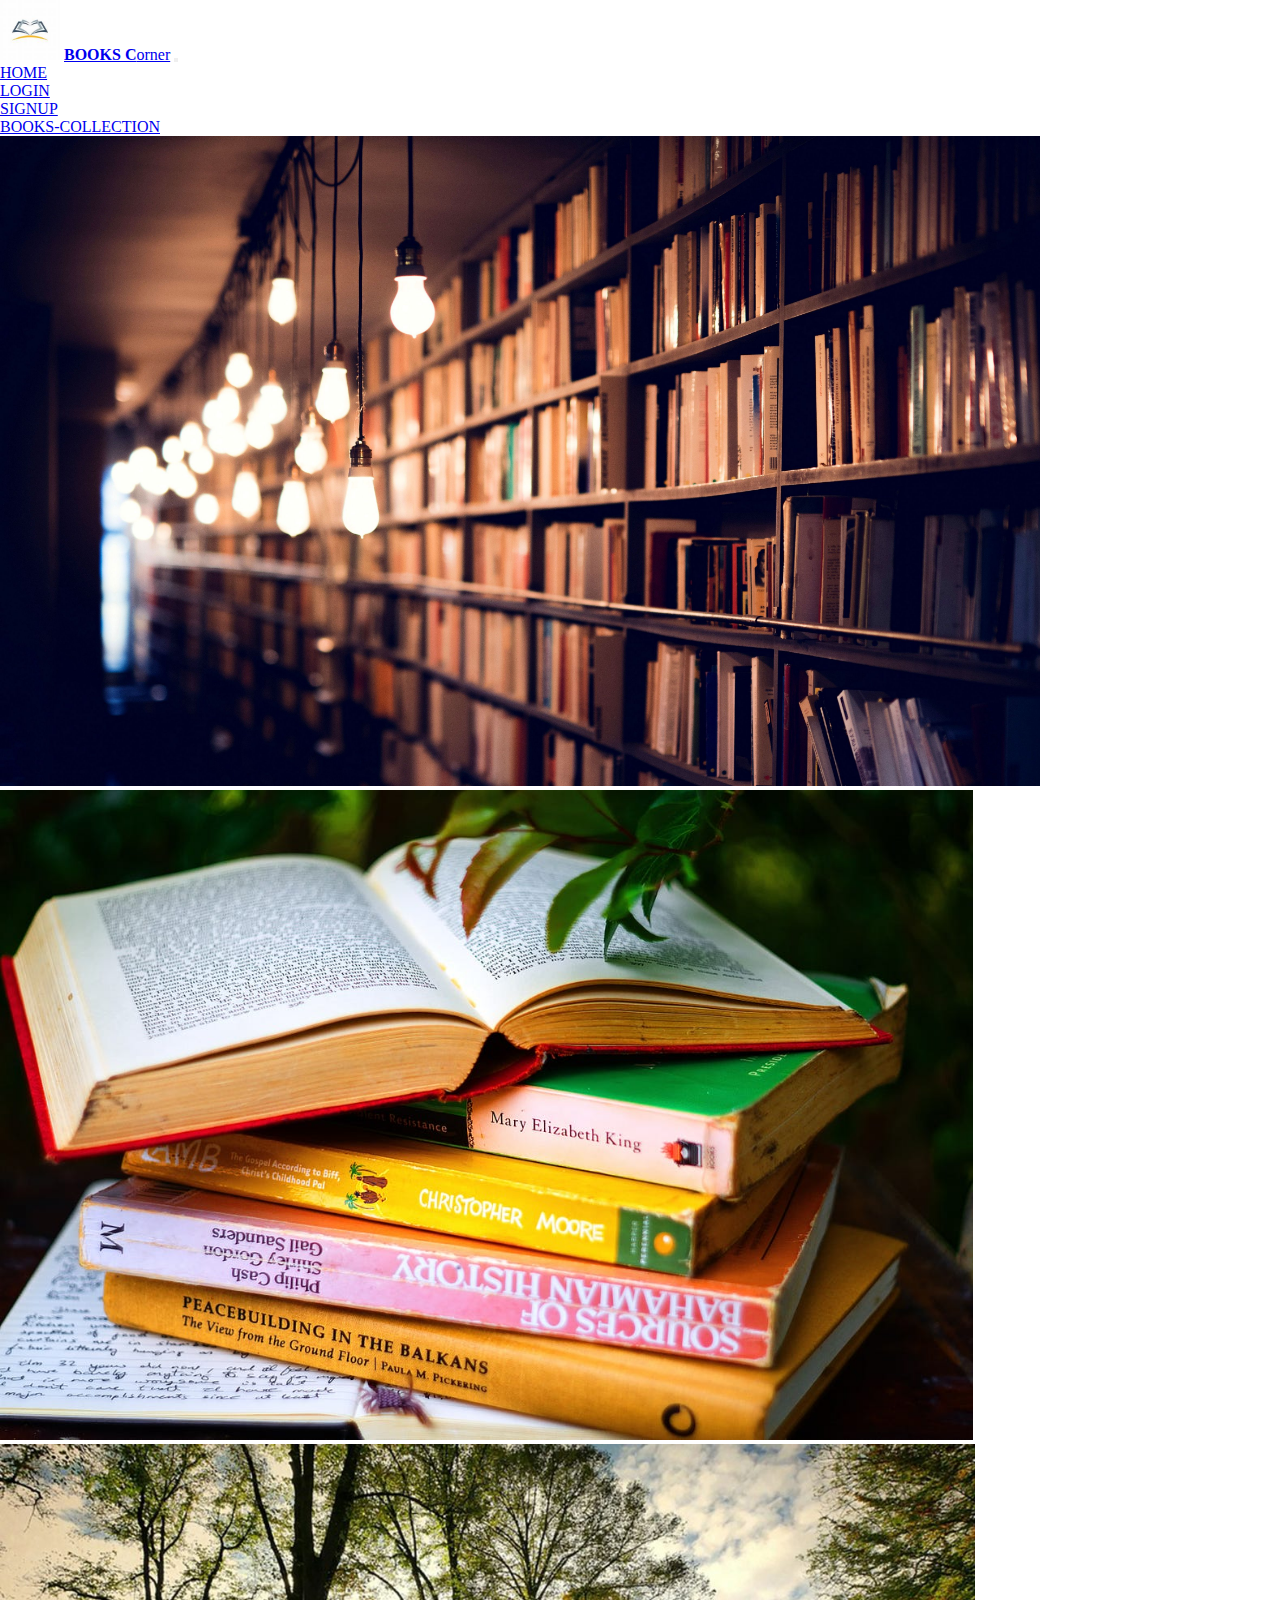
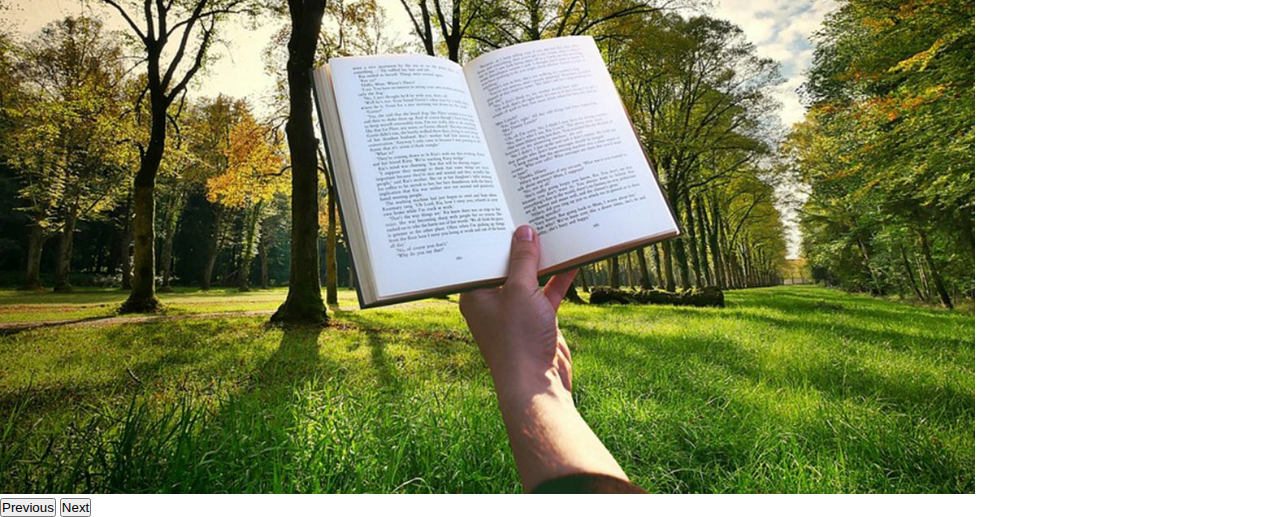
<file: index.html>
<!DOCTYPE html>
<html lang="en">
<head>
  <meta charset="UTF-8">
  <meta name="viewport" content="width=, initial-scale=1.0">
  <title>Library web</title>
  <link href="https://cdn.jsdelivr.net/npm/bootstrap@5.3.2/dist/css/bootstrap.min.css" rel="stylesheet" integrity="sha384-T3c6CoIi6uLrA9TneNEoa7RxnatzjcDSCmG1MXxSR1GAsXEV/Dwwykc2MPK8M2HN" crossorigin="anonymous">
  <link rel="stylesheet" href="CSS/home.css">
</head>
<body>
  <!-- Navbar starts here -->
  <nav class="navbar navbar-expand-lg bg-body-tertiary">
    <div class="container-fluid">
      <img src="IMAGES/logo.jpg" alt="" id="logo">
      <a class="navbar-brand" href="#"><b>BOOKS C</b>orner</a>
      <button class="navbar-toggler" type="button" data-bs-toggle="collapse" data-bs-target="#navbarSupportedContent" aria-controls="navbarSupportedContent" aria-expanded="false" aria-label="Toggle navigation">
        <span class="navbar-toggler-icon"></span>
      </button>
      <div class="collapse navbar-collapse" id="navbarSupportedContent">
        <ul class="navbar-nav ms-auto mb-2 mb-lg-0">
          <li class="nav-item">
            <a class="nav-link active" aria-current="page" href="index.html">HOME</a>
          </li>
          <li class="nav-item">
            <a class="nav-link" href="login.html">LOGIN</a>
          </li>
          <li class="nav-item">
            <a class="nav-link" href="signup.html">SIGNUP</a>
          </li>  
          <li class="nav-item">
            <a class="nav-link" href="books.html">BOOKS-COLLECTION</a>
          </li>  
        </ul>
        
      </div>
    </div>
  </nav>
  <!-- Navbar ends here -->

  <!-- carousel starts here -->
  <div id="carouselExample" class="carousel slide">
    <div class="carousel-inner">
      <div class="carousel-item active">
        <img src="IMAGES/home/home3.jpg" class="d-block w-100" alt="...">
      </div>
      <div class="carousel-item">
        <img src="IMAGES/home/home2.jpg" class="d-block w-100" alt="...">
      </div>
      <div class="carousel-item">
        <img src="IMAGES/home/home1.jpg" class="d-block w-100" alt="...">
      </div>
    </div>
    <button class="carousel-control-prev" type="button" data-bs-target="#carouselExample" data-bs-slide="prev">
      <span class="carousel-control-prev-icon" aria-hidden="true"></span>
      <span class="visually-hidden">Previous</span>
    </button>
    <button class="carousel-control-next" type="button" data-bs-target="#carouselExample" data-bs-slide="next">
      <span class="carousel-control-next-icon" aria-hidden="true"></span>
      <span class="visually-hidden">Next</span>
    </button>
  </div>
  <!-- carousel ends here -->

 
  <script src="https://cdn.jsdelivr.net/npm/bootstrap@5.3.2/dist/js/bootstrap.bundle.min.js" integrity="sha384-C6RzsynM9kWDrMNeT87bh95OGNyZPhcTNXj1NW7RuBCsyN/o0jlpcV8Qyq46cDfL" crossorigin="anonymous"></script>
</body>
</html>
</file>
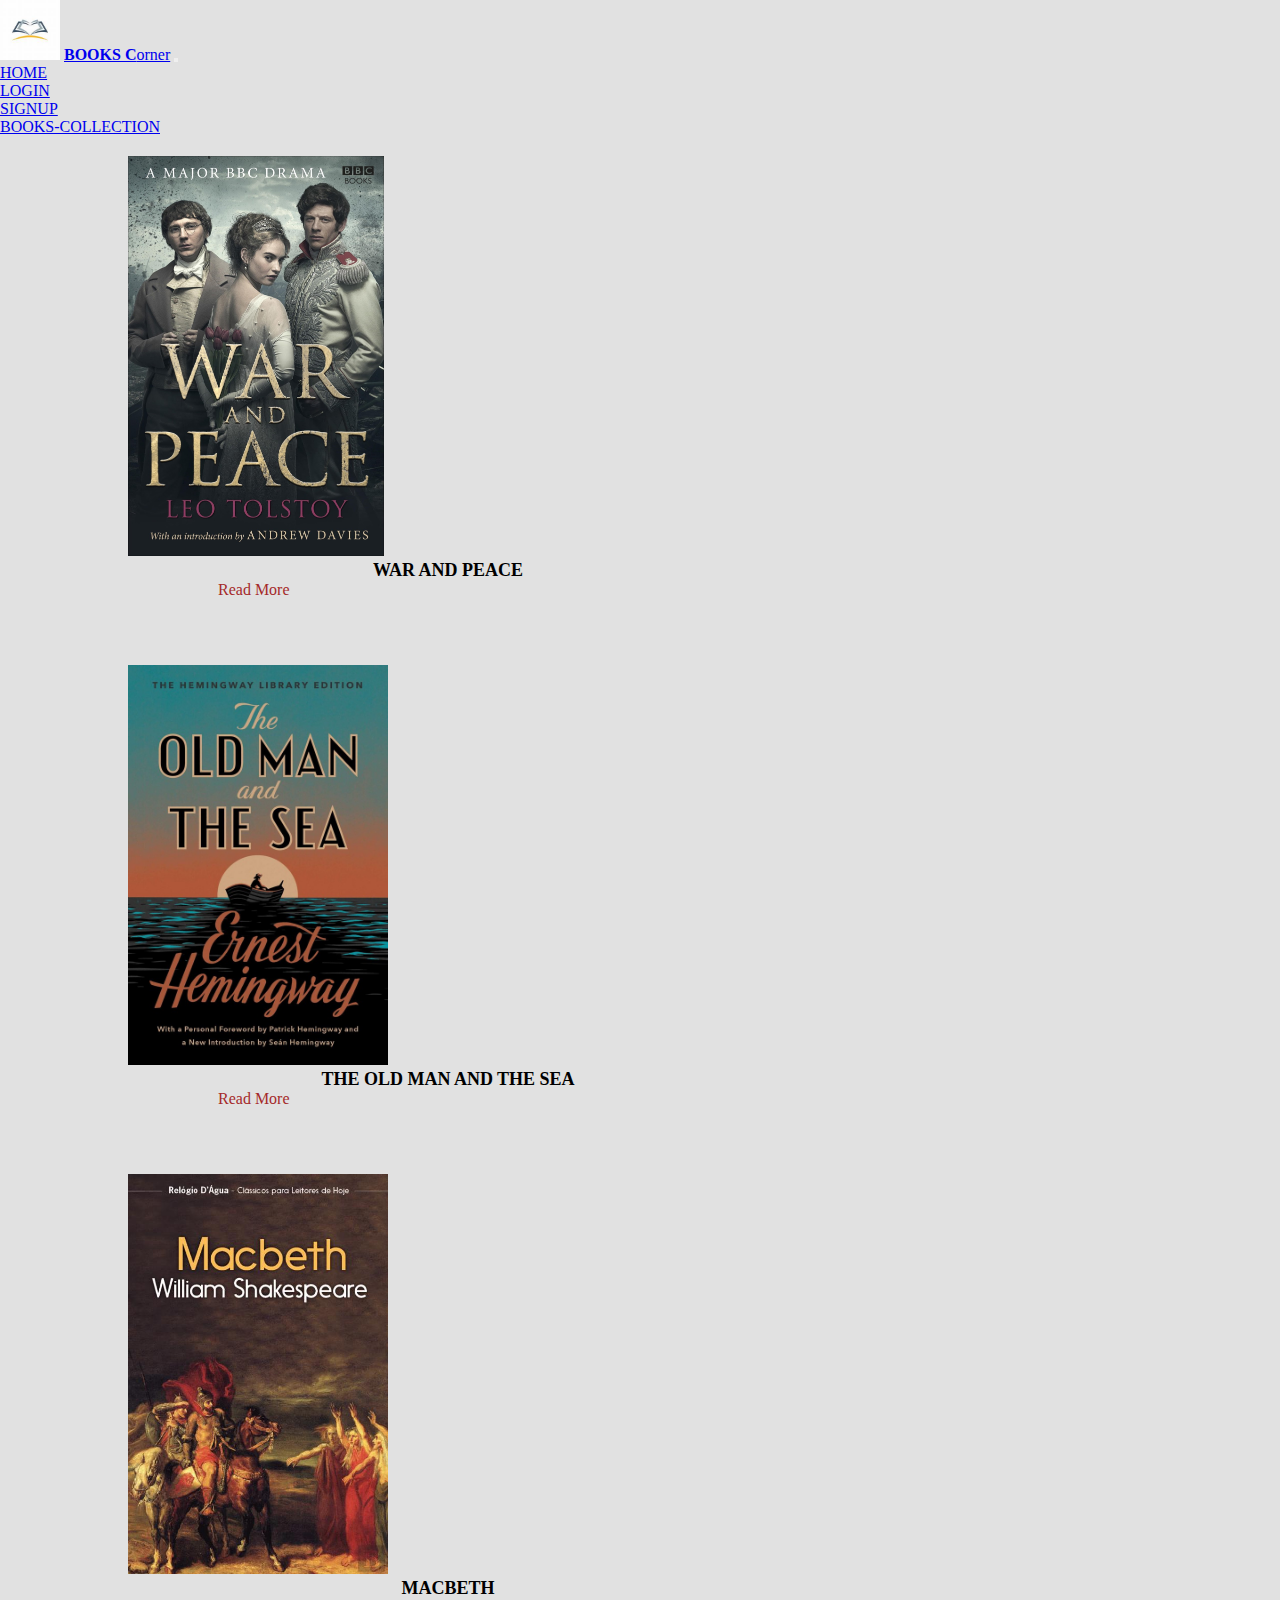
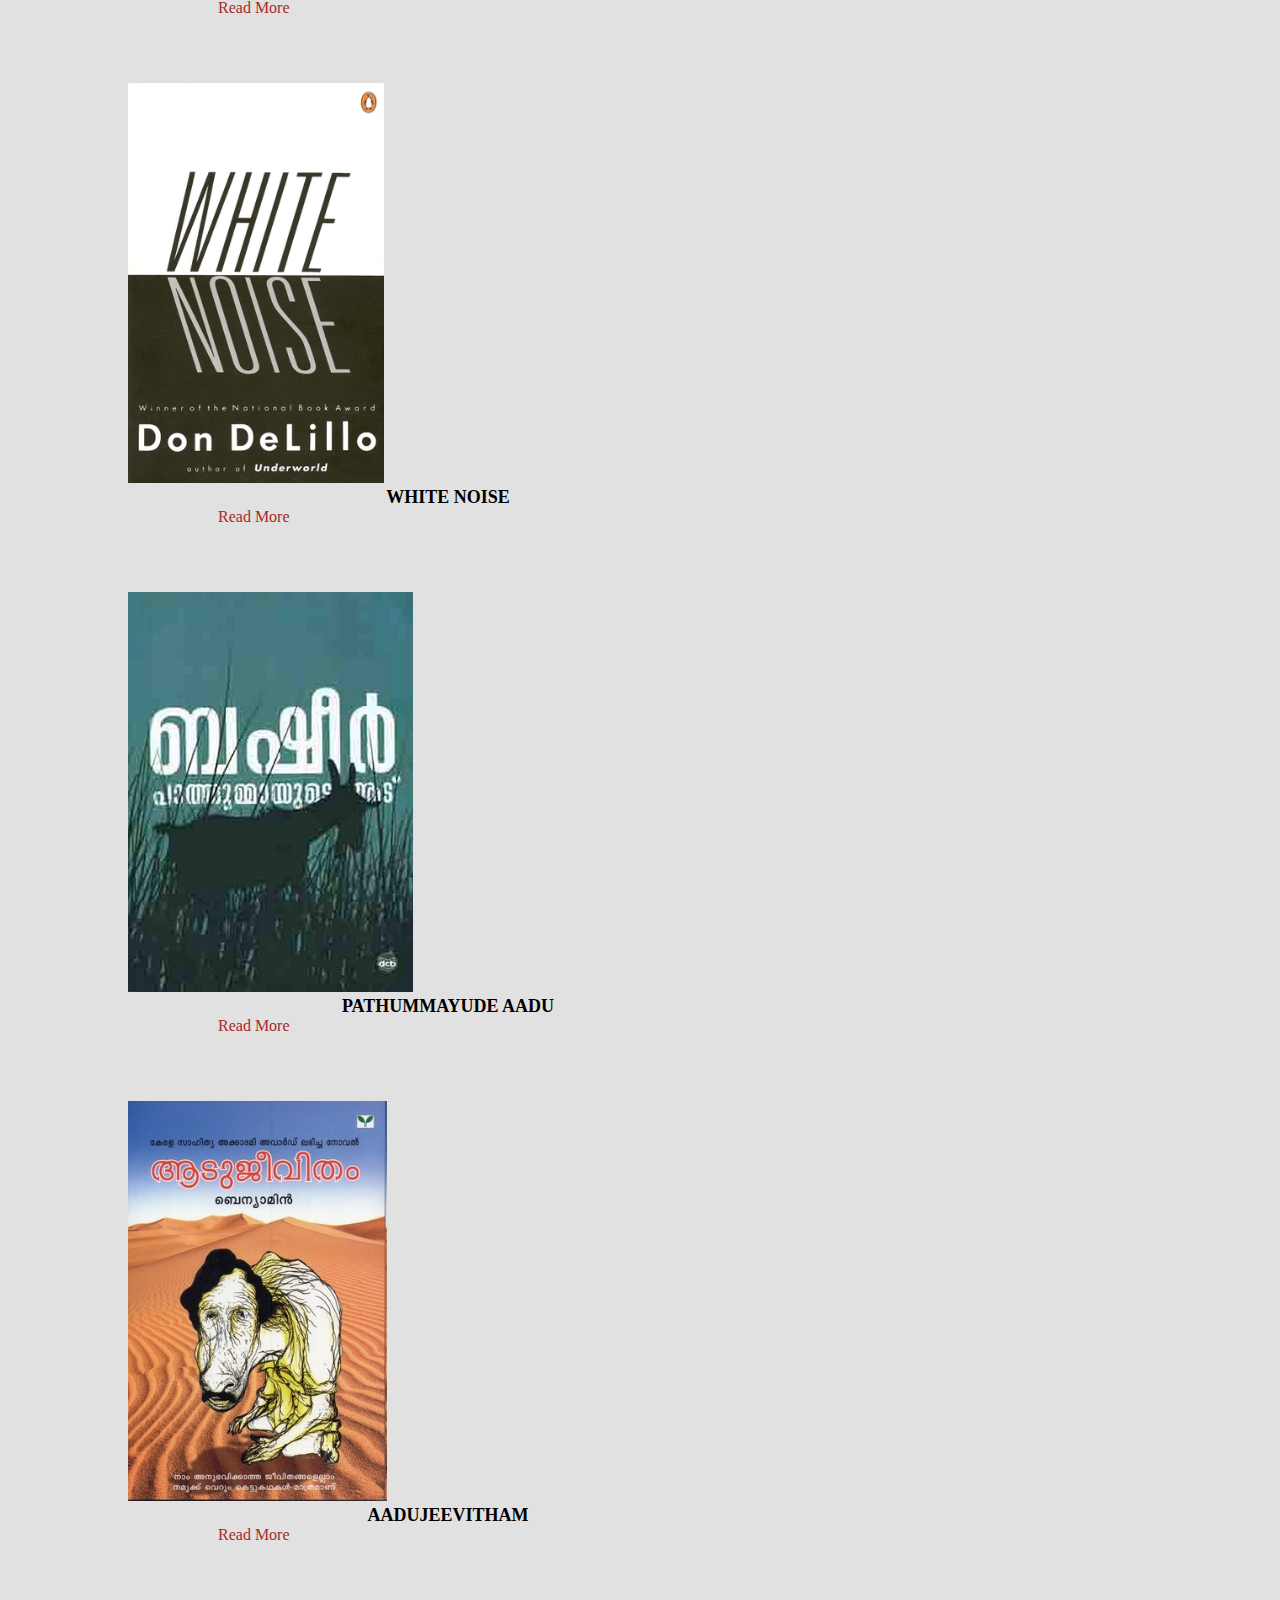
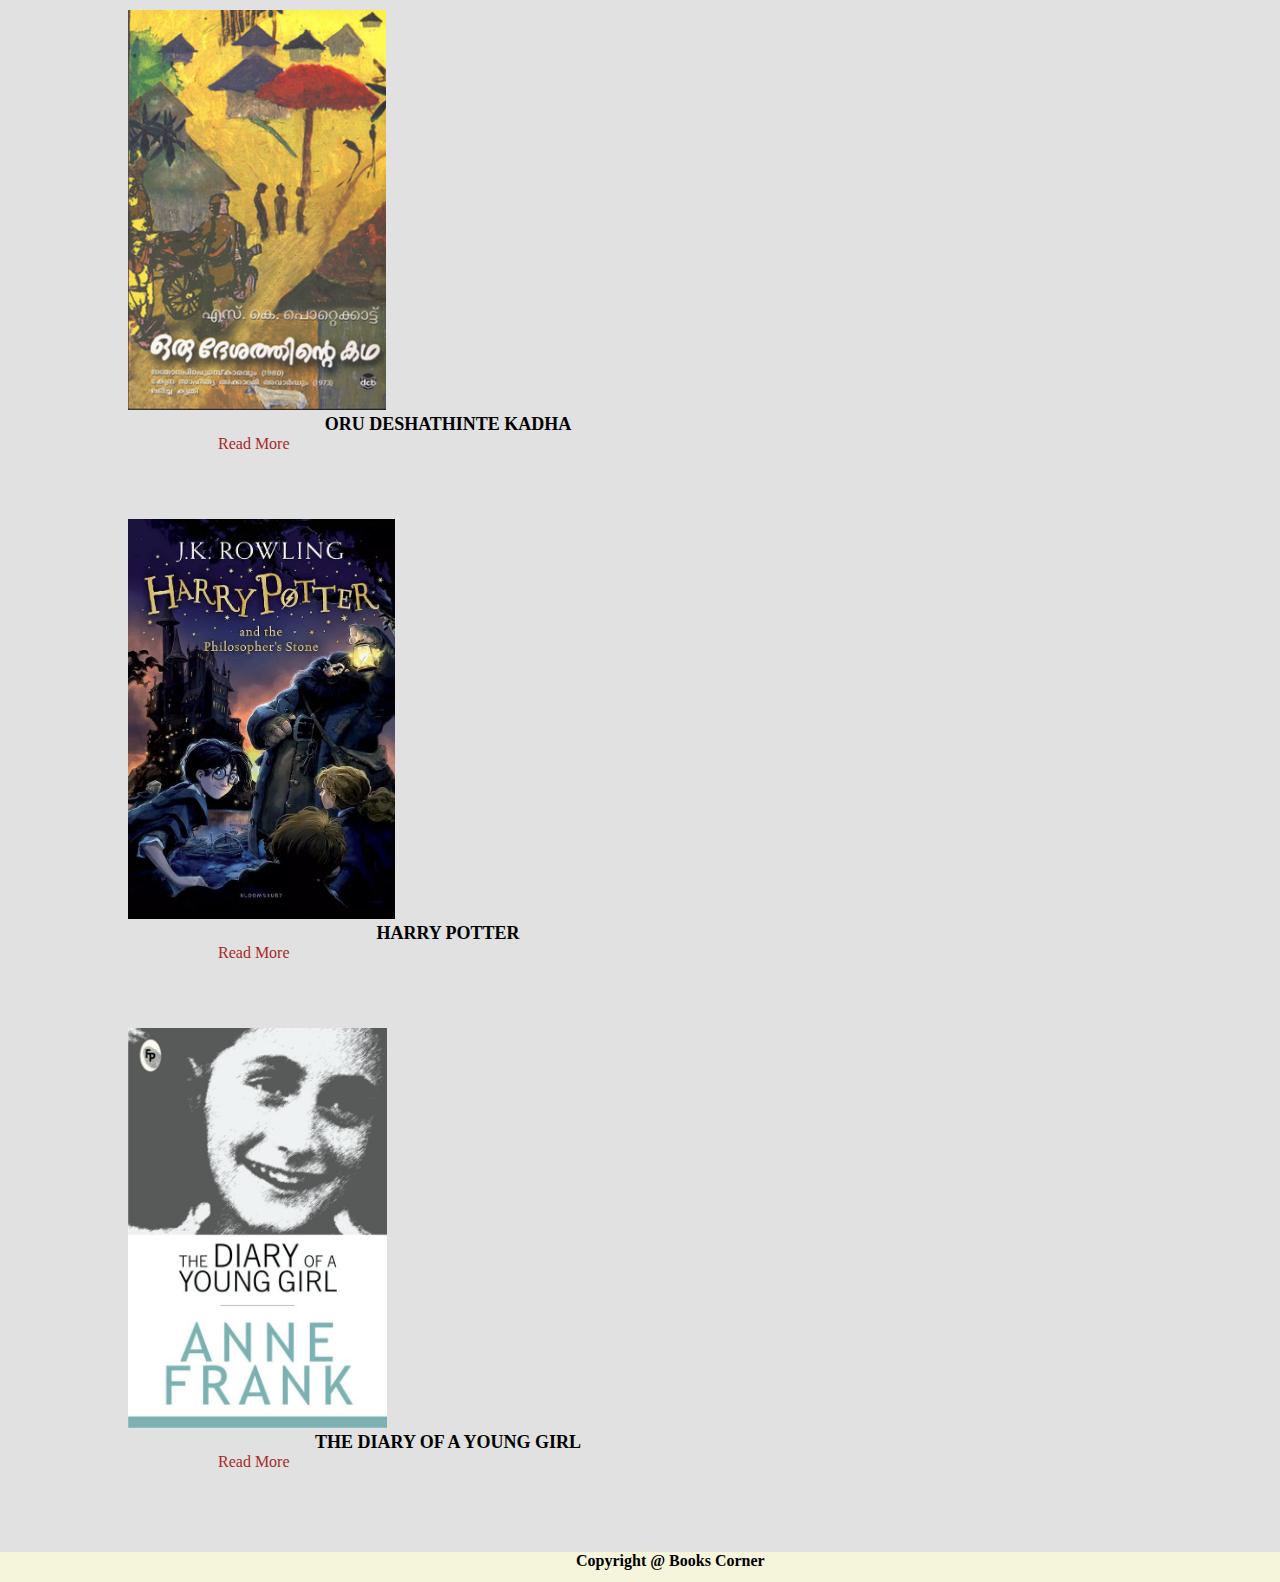
<file: books.html>
<!DOCTYPE html>
<html lang="en">
<head>
  <meta charset="UTF-8">
  <meta name="viewport" content="width=, initial-scale=1.0">
  <title>Library web</title>
  <link href="https://cdn.jsdelivr.net/npm/bootstrap@5.3.2/dist/css/bootstrap.min.css" rel="stylesheet" integrity="sha384-T3c6CoIi6uLrA9TneNEoa7RxnatzjcDSCmG1MXxSR1GAsXEV/Dwwykc2MPK8M2HN" crossorigin="anonymous">
  <link rel="stylesheet" href="CSS/books.css">
</head>
<body>
  <!-- Navbar starts here -->
  <nav class="navbar navbar-expand-lg bg-body-tertiary">
    <div class="container-fluid">
      <img src="IMAGES/logo.jpg" alt="" id="logo">
      <a class="navbar-brand" href="#"><b>BOOKS C</b>orner</a>
      <button class="navbar-toggler" type="button" data-bs-toggle="collapse" data-bs-target="#navbarSupportedContent" aria-controls="navbarSupportedContent" aria-expanded="false" aria-label="Toggle navigation">
        <span class="navbar-toggler-icon"></span>
      </button>
      <div class="collapse navbar-collapse" id="navbarSupportedContent">
        <ul class="navbar-nav ms-auto mb-2 mb-lg-0">
          <li class="nav-item">
            <a class="nav-link " aria-current="page" href="index.html">HOME</a>
          </li>
          <li class="nav-item">
            <a class="nav-link" href="login.html">LOGIN</a>
          </li>
          <li class="nav-item">
            <a class="nav-link" href="signup.html">SIGNUP</a>
          </li>  
          <li class="nav-item">
            <a class="nav-link active" href="books.html">BOOKS-COLLECTION</a>
          </li>  
        </ul>
        
      </div>
    </div>
  </nav>
  <!-- Navbar ends here -->

 <!-- card starts here -->
 <div class="card-group">
  <div class="card">
    <img src="IMAGES/Books/book1.jpg" class="card-img-top" alt="...">
    <div class="card-body">
      <h5 class="card-title">WAR AND PEACE</h5>
      <a class="card-text" href="warandpeace.html">Read More</a>
     
    </div>
  </div>
  <div class="card">
    <img src="IMAGES/Books/book2.jpg" class="card-img-top" alt="...">
    <div class="card-body">
      <h5 class="card-title">THE OLD MAN AND THE SEA</h5>
      <a class="card-text" href="oldman.html">Read More</a>
    </div>
  </div>
  <div class="card">
    <img src="IMAGES/Books/book3.jpg" class="card-img-top" alt="...">
    <div class="card-body">
      <h5 class="card-title">MACBETH</h5>
      <a class="card-text" href="macbeth.html">Read More</a>

    </div>
  </div>
</div>
<div class="card-group">
  <div class="card">
    <img src="IMAGES/Books/book4.jpg" class="card-img-top" alt="...">
    <div class="card-body">
      <h5 class="card-title">WHITE NOISE</h5>
      <a class="card-text" href="whitenoise.html">Read More</a>

    </div>
  </div>
  <div class="card">
    <img src="IMAGES/Books/book5.jpg" class="card-img-top" alt="...">
    <div class="card-body">
      <h5 class="card-title">PATHUMMAYUDE AADU</h5>
      <a class="card-text" href="pathu.html">Read More</a>

    </div>
  </div>
  <div class="card">
    <img src="IMAGES/Books/book6.jpg" class="card-img-top" alt="...">
    <div class="card-body">
      <h5 class="card-title">AADUJEEVITHAM</h5>
      <a class="card-text" href="#">Read More</a>

    </div>
  </div>
</div>
<div class="card-group">
  <div class="card">
    <img src="IMAGES/Books/book7.jpg" class="card-img-top" alt="...">
    <div class="card-body">
      <h5 class="card-title">ORU DESHATHINTE KADHA</h5>
      <a class="card-text" href="#">Read More</a>

    </div>
  </div>
  <div class="card">
    <img src="IMAGES/Books/book11.webp" class="card-img-top" alt="...">
    <div class="card-body">
      <h5 class="card-title">HARRY POTTER</h5>
      <a class="card-text" href="#">Read More</a>

    </div>
  </div>
  <div class="card">
    <img src="IMAGES/Books/book9.jpeg" class="card-img-top" alt="...">
    <div class="card-body">
      <h5 class="card-title">THE DIARY OF A YOUNG GIRL</h5>
      <a class="card-text" href="#">Read More</a>

    </div>
  </div>
</div>
  <!-- card ends here --> 

  <!-- footer starts here -->
  <footer>
    <p><b>Copyright @ Books Corner</b></p>
  </footer>
  <!-- footer ends here -->
  <script src="https://cdn.jsdelivr.net/npm/bootstrap@5.3.2/dist/js/bootstrap.bundle.min.js" integrity="sha384-C6RzsynM9kWDrMNeT87bh95OGNyZPhcTNXj1NW7RuBCsyN/o0jlpcV8Qyq46cDfL" crossorigin="anonymous"></script>
</body>
</html>
</file>
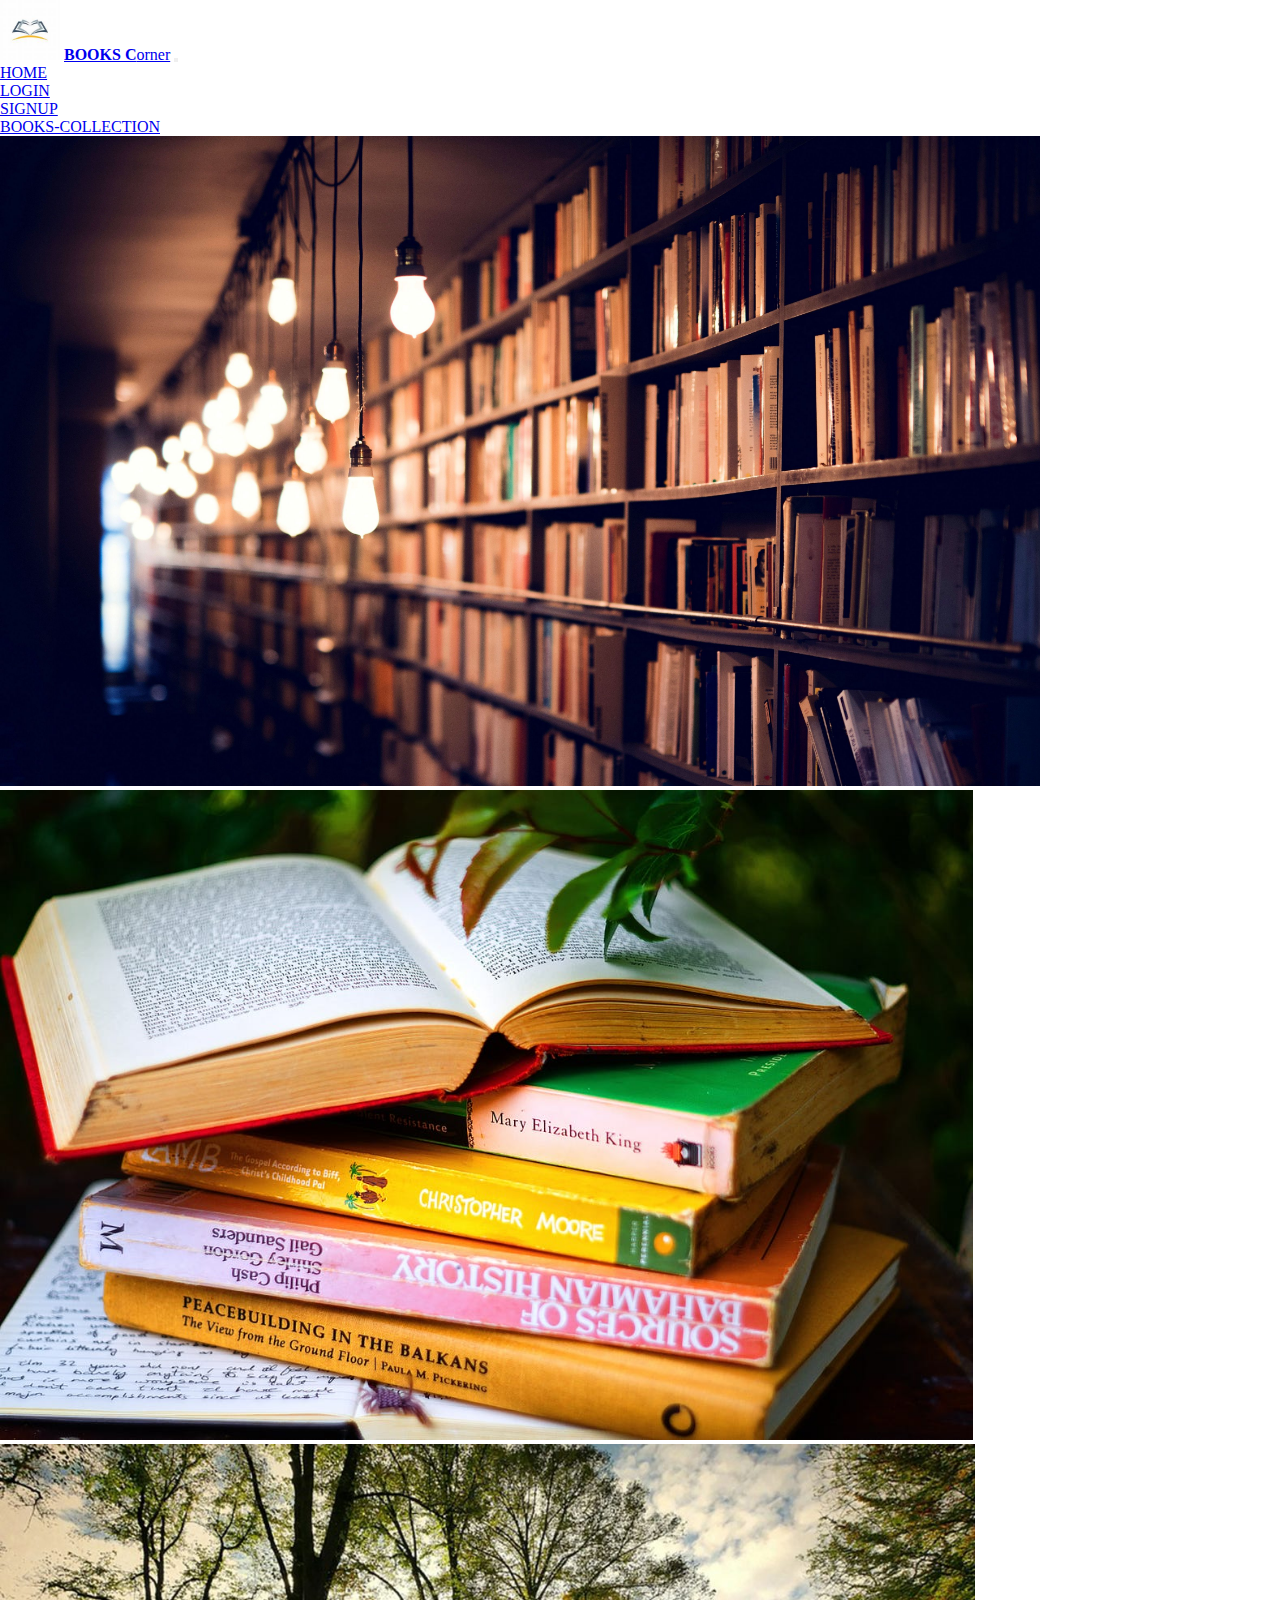
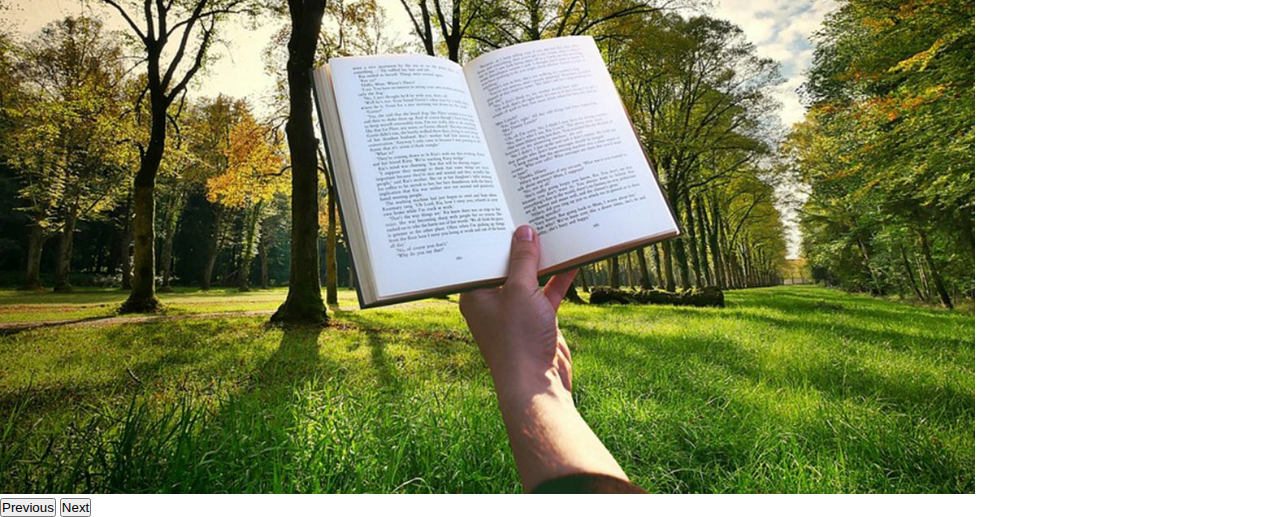
<file: home.html>
<!DOCTYPE html>
<html lang="en">
<head>
  <meta charset="UTF-8">
  <meta name="viewport" content="width=, initial-scale=1.0">
  <title>Library web</title>
  <link href="https://cdn.jsdelivr.net/npm/bootstrap@5.3.2/dist/css/bootstrap.min.css" rel="stylesheet" integrity="sha384-T3c6CoIi6uLrA9TneNEoa7RxnatzjcDSCmG1MXxSR1GAsXEV/Dwwykc2MPK8M2HN" crossorigin="anonymous">
  <link rel="stylesheet" href="CSS/home.css">
</head>
<body>
  <!-- Navbar starts here -->
  <nav class="navbar navbar-expand-lg bg-body-tertiary">
    <div class="container-fluid">
      <img src="IMAGES/logo.jpg" alt="" id="logo">
      <a class="navbar-brand" href="#"><b>BOOKS C</b>orner</a>
      <button class="navbar-toggler" type="button" data-bs-toggle="collapse" data-bs-target="#navbarSupportedContent" aria-controls="navbarSupportedContent" aria-expanded="false" aria-label="Toggle navigation">
        <span class="navbar-toggler-icon"></span>
      </button>
      <div class="collapse navbar-collapse" id="navbarSupportedContent">
        <ul class="navbar-nav ms-auto mb-2 mb-lg-0">
          <li class="nav-item">
            <a class="nav-link active" aria-current="page" href="home.html">HOME</a>
          </li>
          <li class="nav-item">
            <a class="nav-link" href="login.html">LOGIN</a>
          </li>
          <li class="nav-item">
            <a class="nav-link" href="signup.html">SIGNUP</a>
          </li>  
          <li class="nav-item">
            <a class="nav-link" href="books.html">BOOKS-COLLECTION</a>
          </li>  
        </ul>
        
      </div>
    </div>
  </nav>
  <!-- Navbar ends here -->

  <!-- carousel starts here -->
  <div id="carouselExample" class="carousel slide">
    <div class="carousel-inner">
      <div class="carousel-item active">
        <img src="IMAGES/home/home3.jpg" class="d-block w-100" alt="...">
      </div>
      <div class="carousel-item">
        <img src="IMAGES/home/home2.jpg" class="d-block w-100" alt="...">
      </div>
      <div class="carousel-item">
        <img src="IMAGES/home/home1.jpg" class="d-block w-100" alt="...">
      </div>
    </div>
    <button class="carousel-control-prev" type="button" data-bs-target="#carouselExample" data-bs-slide="prev">
      <span class="carousel-control-prev-icon" aria-hidden="true"></span>
      <span class="visually-hidden">Previous</span>
    </button>
    <button class="carousel-control-next" type="button" data-bs-target="#carouselExample" data-bs-slide="next">
      <span class="carousel-control-next-icon" aria-hidden="true"></span>
      <span class="visually-hidden">Next</span>
    </button>
  </div>
  <!-- carousel ends here -->

 
  <script src="https://cdn.jsdelivr.net/npm/bootstrap@5.3.2/dist/js/bootstrap.bundle.min.js" integrity="sha384-C6RzsynM9kWDrMNeT87bh95OGNyZPhcTNXj1NW7RuBCsyN/o0jlpcV8Qyq46cDfL" crossorigin="anonymous"></script>
</body>
</html>
</file>
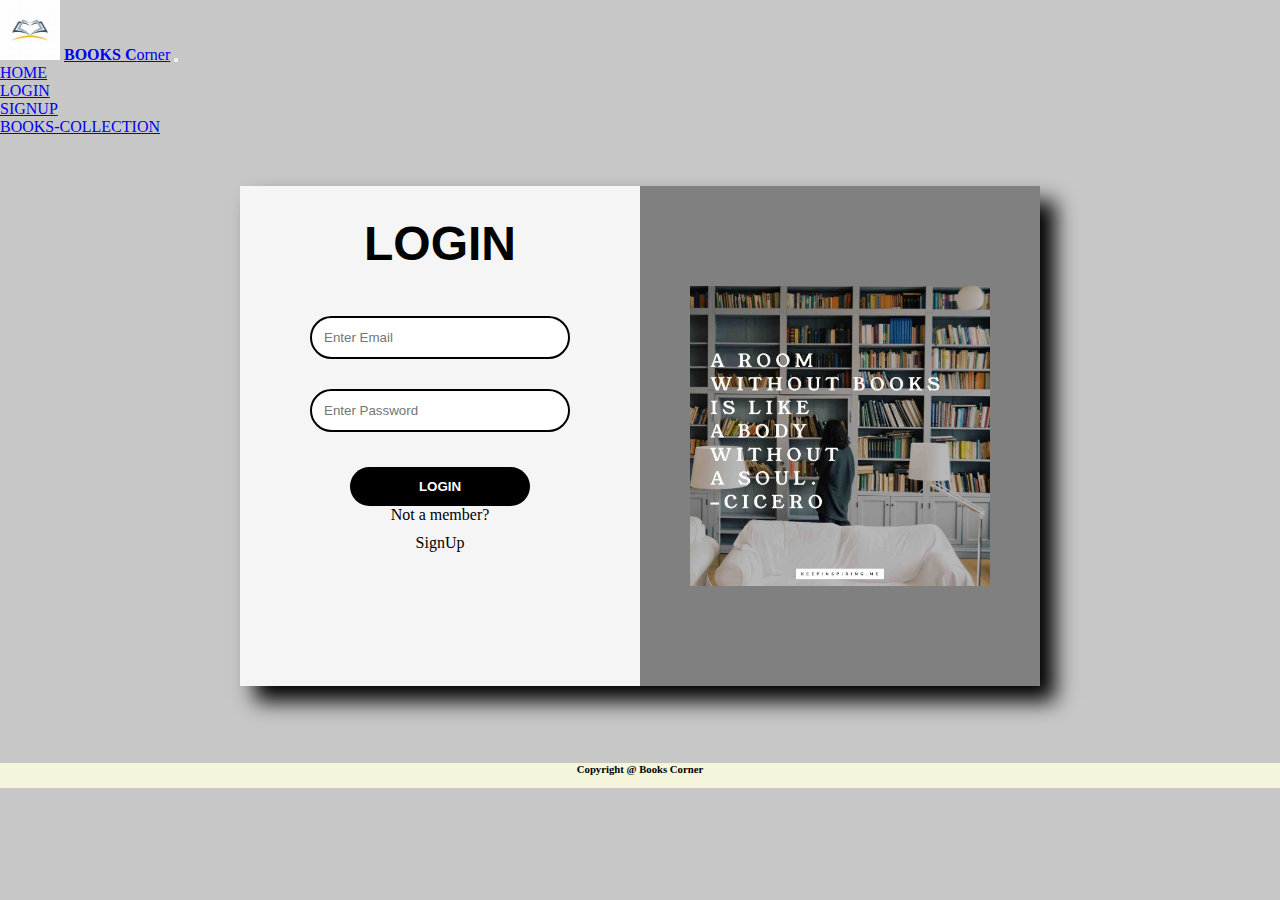
<file: login.html>
<!DOCTYPE html>
<html lang="en">
<head>
    
    <title>Login</title>
    <link href="https://cdn.jsdelivr.net/npm/bootstrap@5.3.2/dist/css/bootstrap.min.css" rel="stylesheet" integrity="sha384-T3c6CoIi6uLrA9TneNEoa7RxnatzjcDSCmG1MXxSR1GAsXEV/Dwwykc2MPK8M2HN" crossorigin="anonymous">
    <link rel="stylesheet" href="CSS/login.css">
</head>
<body>
     <!-- Navbar starts here -->
  <nav class="navbar navbar-expand-lg bg-body-tertiary">
    <div class="container-fluid">
      <img src="IMAGES/logo.jpg" alt="" id="logo">
      <a class="navbar-brand" href="#"><b>BOOKS C</b>orner</a>
      <button class="navbar-toggler" type="button" data-bs-toggle="collapse" data-bs-target="#navbarSupportedContent" aria-controls="navbarSupportedContent" aria-expanded="false" aria-label="Toggle navigation">
        <span class="navbar-toggler-icon"></span>
      </button>
      <div class="collapse navbar-collapse" id="navbarSupportedContent">
        <ul class="navbar-nav ms-auto mb-2 mb-lg-0">
          <li class="nav-item">
            <a class="nav-link " aria-current="page" href="index.html">HOME</a>
          </li>
          <li class="nav-item">
            <a class="nav-link active" href="login.html">LOGIN</a>
          </li>
          <li class="nav-item">
            <a class="nav-link" href="signup.html">SIGNUP</a>
          </li>  
          <li class="nav-item">
            <a class="nav-link" href="books.html">BOOKS-COLLECTION</a>
          </li>  
        </ul>
        
      </div>
    </div>
  </nav>
  <!-- Navbar ends here -->

<!-- form starts here -->
    <div class="container">
        <form action="success.html" class="form" onsubmit="return validate(),validatePwd(),validateTest()">
            <h2>LOGIN</h2>
            <input type="text" class="box" placeholder="Enter Email" id="email" onblur="return validate()">
            <span id="errEmail"></span>
            <input type="password" class="box" placeholder="Enter Password" id="pwd" onblur="return validatePwd()">
            <span id="errPwd"></span>
            <input type="submit" value="LOGIN" id="submit">
            <p>Not a member?</p>
            <a href="signup.html">SignUp</a>
        </form>

        <div class="side">
            <img src="IMAGES/login2.webp" alt="">
        </div>
    </div>
<!-- form ends here -->

<!-- footer starts here -->
  <footer>
    <h6>Copyright @ Books Corner</h6>
  </footer>
<!-- footer ends here -->
    <script src="https://cdn.jsdelivr.net/npm/bootstrap@5.3.2/dist/js/bootstrap.bundle.min.js" integrity="sha384-C6RzsynM9kWDrMNeT87bh95OGNyZPhcTNXj1NW7RuBCsyN/o0jlpcV8Qyq46cDfL" crossorigin="anonymous"></script>
    <script src="JS/login.js"></script>
</body>
</html>
</file>
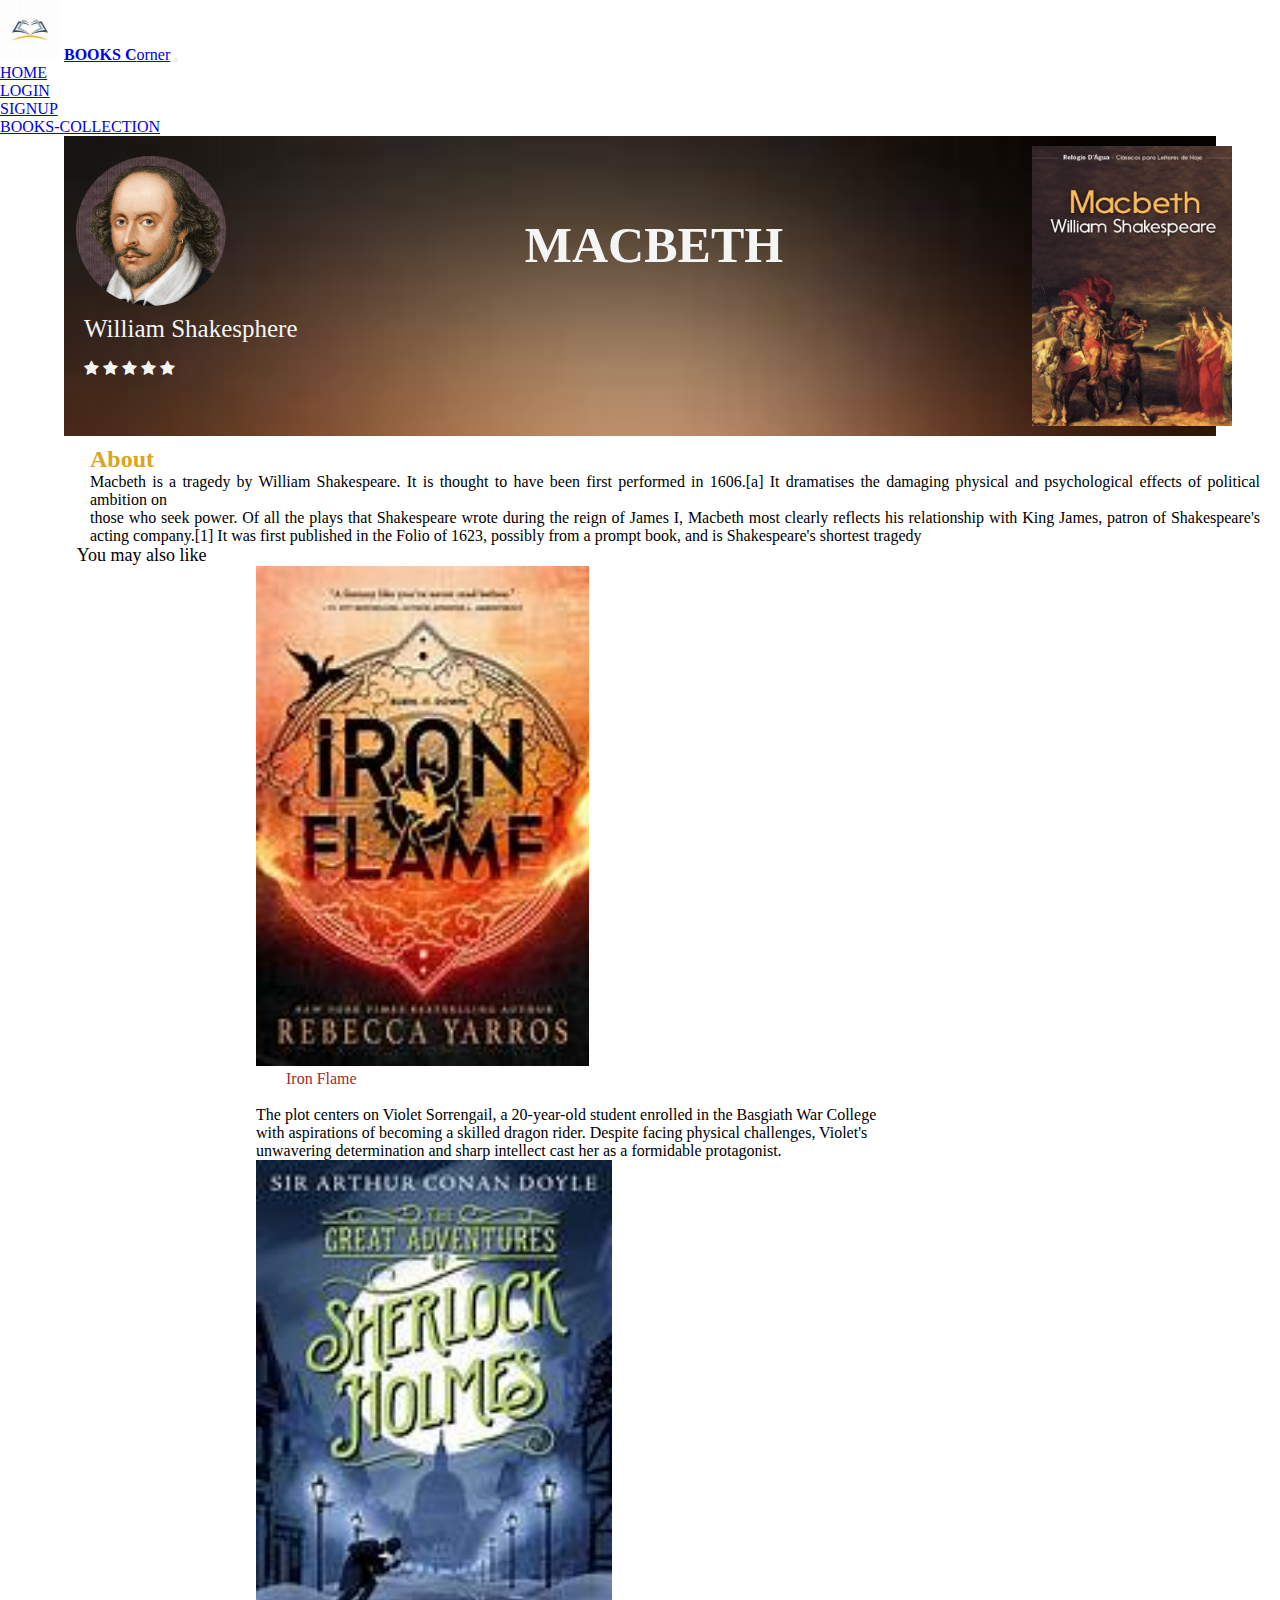
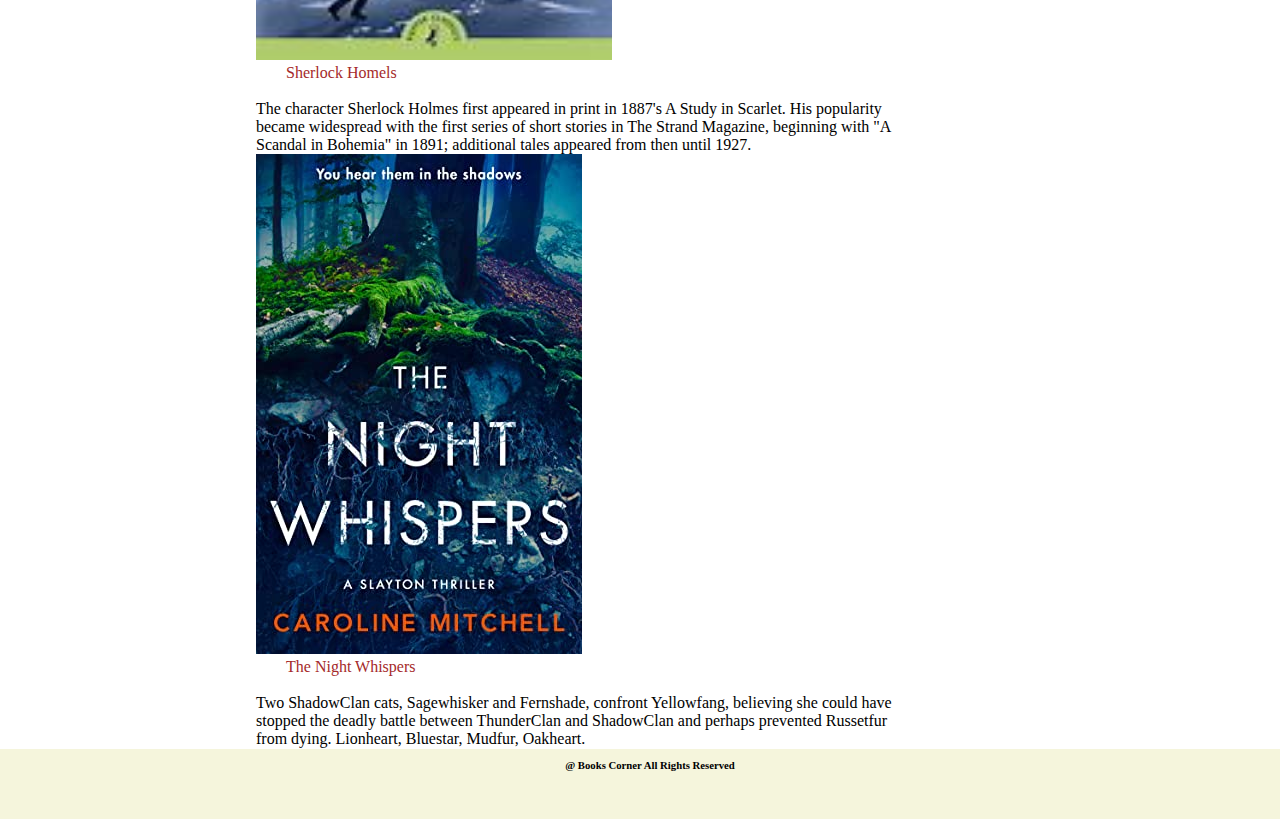
<file: macbeth.html>
<!DOCTYPE html>
<html lang="en">
<head>
    <meta charset="UTF-8">
    <meta name="viewport" content="width=device-width, initial-scale=1.0">
    <title>Macbeth</title>
    <link rel="stylesheet" href="https://cdnjs.cloudflare.com/ajax/libs/font-awesome/4.7.0/css/font-awesome.min.css">
    <link href="https://cdn.jsdelivr.net/npm/bootstrap@5.3.2/dist/css/bootstrap.min.css" rel="stylesheet" integrity="sha384-T3c6CoIi6uLrA9TneNEoa7RxnatzjcDSCmG1MXxSR1GAsXEV/Dwwykc2MPK8M2HN" crossorigin="anonymous">
    <link rel="stylesheet" href="CSS/macbeth.css">
</head>
<body>
    <!-- Navbar starts here -->
  <nav class="navbar navbar-expand-lg bg-body-tertiary">
    <div class="container-fluid">
      <img src="IMAGES/logo.jpg" alt="" id="logo">
      <a class="navbar-brand" href="#"><b>BOOKS C</b>orner</a>
      <button class="navbar-toggler" type="button" data-bs-toggle="collapse" data-bs-target="#navbarSupportedContent" aria-controls="navbarSupportedContent" aria-expanded="false" aria-label="Toggle navigation">
        <span class="navbar-toggler-icon"></span>
      </button>
      <div class="collapse navbar-collapse" id="navbarSupportedContent">
        <ul class="navbar-nav ms-auto mb-2 mb-lg-0">
          <li class="nav-item">
            <a class="nav-link " aria-current="page" href="index.html">HOME</a>
          </li>
          <li class="nav-item">
            <a class="nav-link" href="login.html">LOGIN</a>
          </li>
          <li class="nav-item">
            <a class="nav-link" href="signup.html">SIGNUP</a>
          </li>  
          <li class="nav-item">
            <a class="nav-link active" href="books.html">BOOKS-COLLECTION</a>
          </li>  
        </ul>
        
      </div>
    </div>
  </nav>
  <!-- Navbar ends here -->

  <!-- section1 starts here -->
  <section id="section1">
        <h2 id="head1">MACBETH</h2>
        <div class="side">
            <img src="IMAGES/Books/book3.jpg" alt="">
        </div>
      
        <div class="section2">
            <img src="IMAGES/authors/author3.jpg" alt="">
               
        </div>
        <p id="para1">William Shakesphere</p>
        <!--font awesome starts here  -->
        <span class="fa fa-star checked"></span>
        <span class="fa fa-star "></span>
        <span class="fa fa-star "></span>
        <span class="fa fa-star  "></span>
        <span class="fa fa-star  "></span>
        <!--font awesome ends here  -->         
  </section>

<!-- About starts here -->
    <div class="about">
      <h6 id="head">About</h6>
      <p id="para">Macbeth is a tragedy by William Shakespeare. It is thought to have been first performed in 1606.[a] It dramatises the damaging physical and psychological effects of political ambition on <br>those who seek power. Of all the plays that Shakespeare wrote during the reign of James I, Macbeth most clearly reflects his relationship with King James, patron of Shakespeare's acting company.[1] It was first published in the Folio of 1623, possibly from a prompt book, and is Shakespeare's shortest tragedy</p>
    </div>
<!-- About ends here -->
<div class="p-text">
  <p>You may also like</p>
</div>

    <!-- card starts here -->
    
    <div class="row row-cols-1 row-cols-md-3 g-4">
      <div class="col">
        <div class="card">
          <img src="IMAGES/Reference/ref16.jpg" class="card-img-top" alt="...">
          <div class="card-body">
            <a class="card-title">Iron Flame</a>
            <br> <br>
            <p class="card-text">The plot centers on Violet Sorrengail, a 20-year-old student enrolled in the Basgiath War College with aspirations of becoming a skilled dragon rider. Despite facing physical challenges, Violet's unwavering determination and sharp intellect cast her as a formidable protagonist.</p>
          </div>
        </div>
      </div>
      <div class="col">
        <div class="card">
          <img src="IMAGES/Reference/ref17.jpg" class="card-img-top" alt="..." >
          <div class="card-body">
            <a class="card-title">Sherlock Homels</a>
            <br> <br>
            <p class="card-text">The character Sherlock Holmes first appeared in print in 1887's A Study in Scarlet. His popularity became widespread with the first series of short stories in The Strand Magazine, beginning with "A Scandal in Bohemia" in 1891; additional tales appeared from then until 1927. </p>
          </div>
        </div>
      </div>
      <div class="col">
        <div class="card">
          <img src="IMAGES/Reference/ref18.jpg" class="card-img-top" alt="...">
          <div class="card-body">
            <a class="card-title">The Night Whispers</a>
            <br> <br>
            <p class="card-text">Two ShadowClan cats, Sagewhisker and Fernshade, confront Yellowfang, believing she could have stopped the deadly battle between ThunderClan and ShadowClan and perhaps prevented Russetfur from dying. Lionheart, Bluestar, Mudfur, Oakheart.</p>
          </div>
        </div>
      </div>
     
    </div>

    <!-- card ends here -->
 
 
   <!-- footer starts here -->
   <footer>
    <h6> @ Books Corner All Rights Reserved</h6>
  </footer>
  <!-- footer ends here -->


</body>
</html>
</file>
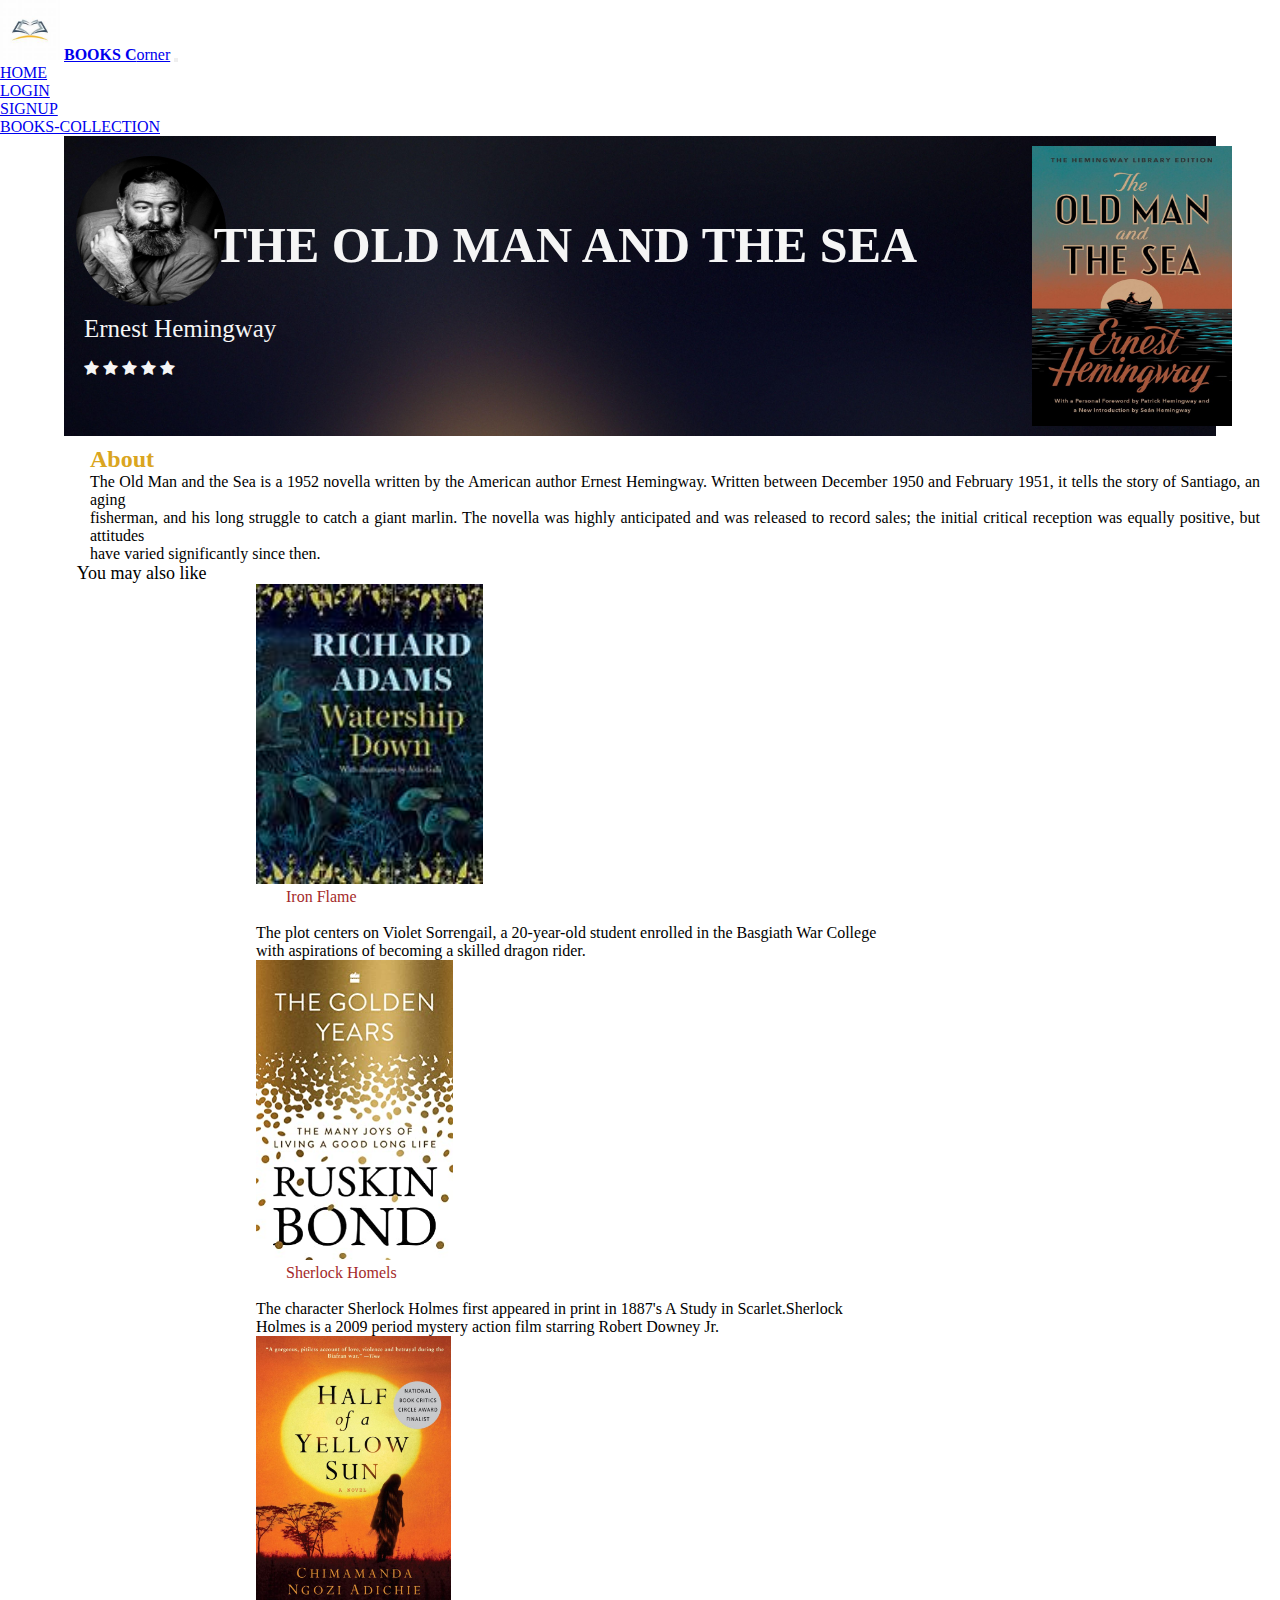
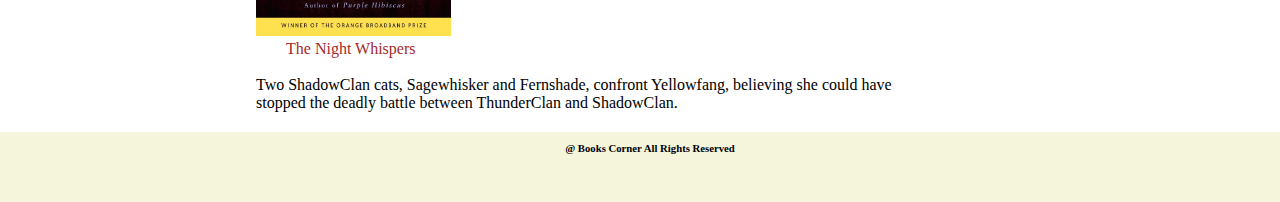
<file: oldman.html>
<!DOCTYPE html>
<html lang="en">
<head>
    <meta charset="UTF-8">
    <meta name="viewport" content="width=device-width, initial-scale=1.0">
    <title>old man and sea</title>
    <link rel="stylesheet" href="https://cdnjs.cloudflare.com/ajax/libs/font-awesome/4.7.0/css/font-awesome.min.css">
    <link href="https://cdn.jsdelivr.net/npm/bootstrap@5.3.2/dist/css/bootstrap.min.css" rel="stylesheet" integrity="sha384-T3c6CoIi6uLrA9TneNEoa7RxnatzjcDSCmG1MXxSR1GAsXEV/Dwwykc2MPK8M2HN" crossorigin="anonymous">
    <link rel="stylesheet" href="CSS/oldman.css">
</head>
<body>
    <!-- Navbar starts here -->
  <nav class="navbar navbar-expand-lg bg-body-tertiary">
    <div class="container-fluid">
      <img src="IMAGES/logo.jpg" alt="" id="logo">
      <a class="navbar-brand" href="#"><b>BOOKS C</b>orner</a>
      <button class="navbar-toggler" type="button" data-bs-toggle="collapse" data-bs-target="#navbarSupportedContent" aria-controls="navbarSupportedContent" aria-expanded="false" aria-label="Toggle navigation">
        <span class="navbar-toggler-icon"></span>
      </button>
      <div class="collapse navbar-collapse" id="navbarSupportedContent">
        <ul class="navbar-nav ms-auto mb-2 mb-lg-0">
          <li class="nav-item">
            <a class="nav-link " aria-current="page" href="index.html">HOME</a>
          </li>
          <li class="nav-item">
            <a class="nav-link" href="login.html">LOGIN</a>
          </li>
          <li class="nav-item">
            <a class="nav-link" href="signup.html">SIGNUP</a>
          </li>  
          <li class="nav-item">
            <a class="nav-link active" href="books.html">BOOKS-COLLECTION</a>
          </li>  
        </ul>
        
      </div>
    </div>
  </nav>
  <!-- Navbar ends here -->

  <!-- section1 starts here -->
  <section id="section1">
        <h2 id="head1">THE OLD MAN AND THE SEA</h2>
        <div class="side">
            <img src="IMAGES/Books/book2.jpg" alt="">
        </div>
      
        <div class="section2">
            <img src="IMAGES/authors/author2.jpg" alt="">
               
        </div>
        <p id="para1">Ernest Hemingway</p>
        <!--font awesome starts here  -->
        <span class="fa fa-star checked"></span>
        <span class="fa fa-star "></span>
        <span class="fa fa-star "></span>
        <span class="fa fa-star  "></span>
        <span class="fa fa-star  "></span>
        <!--font awesome ends here  -->         
  </section>

<!-- About starts here -->
    <div class="about">
      <h6 id="head">About</h6>
      <p id="para">The Old Man and the Sea is a 1952 novella written by the American author Ernest Hemingway. Written between December 1950 and February 1951, it tells the story of Santiago, an aging <br> fisherman, and his long struggle to catch a giant marlin. The novella was highly anticipated and was released to record sales; the initial critical reception was equally positive, but attitudes <br> have varied significantly since then.</p>
    </div>
<!-- About ends here -->
<div class="p-text">
  <p>You may also like</p>
</div>

     <!-- card starts here -->
    
     <div class="row row-cols-1 row-cols-md-3 g-4">
      <div class="col">
        <div class="card">
          <img src="IMAGES/Reference/ref8.jpg" class="card-img-top" alt="...">
          <div class="card-body">
            <a class="card-title">Iron Flame</a>
            <br> <br>
            <p class="card-text">The plot centers on Violet Sorrengail, a 20-year-old student enrolled in the Basgiath War College with aspirations of becoming a skilled dragon rider.</p>
          </div>
        </div>
      </div>
      <div class="col">
        <div class="card">
          <img src="IMAGES/Reference/ref19.jpg" class="card-img-top" alt="..." id="sherlock" >
          <div class="card-body">
            <a class="card-title">Sherlock Homels</a>
            <br> <br>
            <p class="card-text">The character Sherlock Holmes first appeared in print in 1887's A Study in Scarlet.Sherlock Holmes is a 2009 period mystery action film starring Robert Downey Jr. </p>
              
          </div>
        </div>
      </div>
      <div class="col">
        <div class="card">
          <img src="IMAGES/Reference/ref9.jpg" class="card-img-top" alt="..." id="half">
          <div class="card-body">
            <a class="card-title">The Night Whispers</a>
            <br> <br>
            <p class="card-text">Two ShadowClan cats, Sagewhisker and Fernshade, confront Yellowfang, believing she could have stopped the deadly battle between ThunderClan and ShadowClan.</p>
          </div>
        </div>
      </div>
     
    </div>

    <!-- card ends here -->
 
 
   <!-- footer starts here -->
   <footer>
    <h6> @ Books Corner All Rights Reserved</h6>
  </footer>
  <!-- footer ends here -->


</body>
</html>
</file>
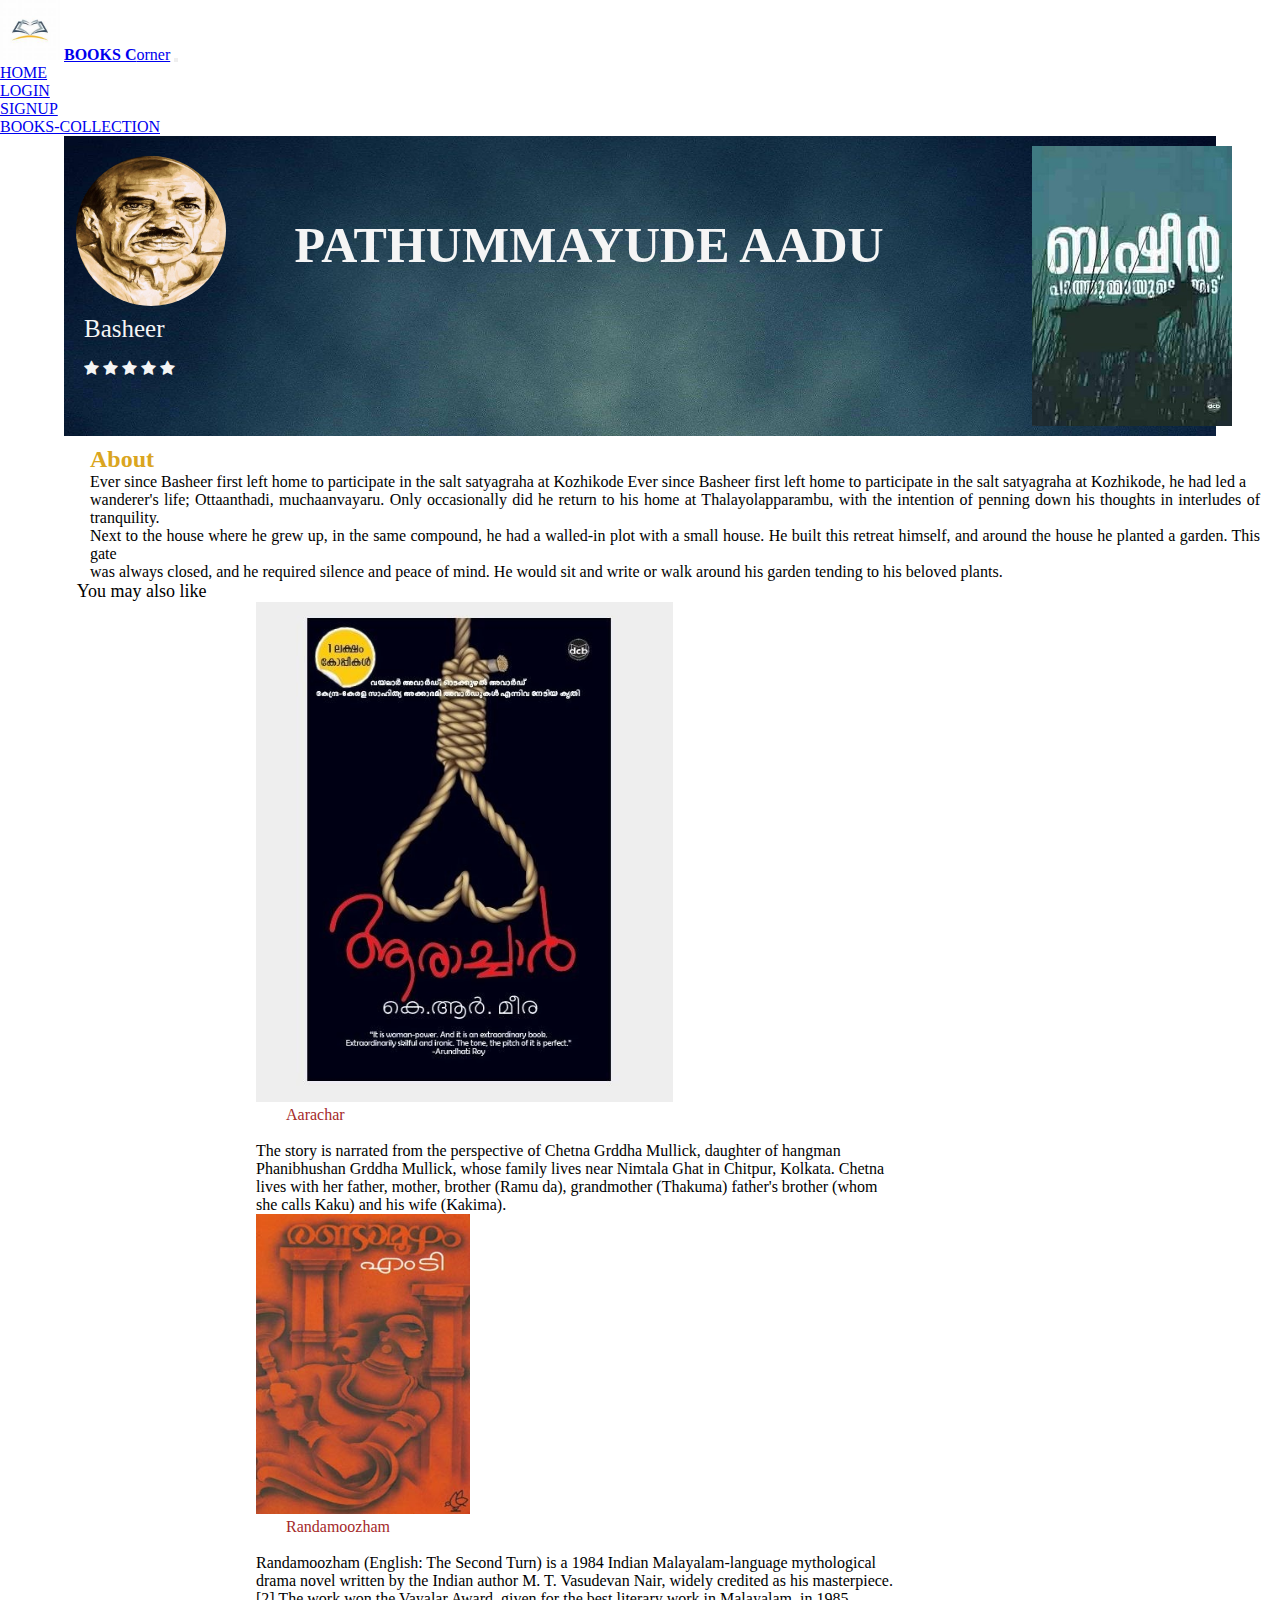
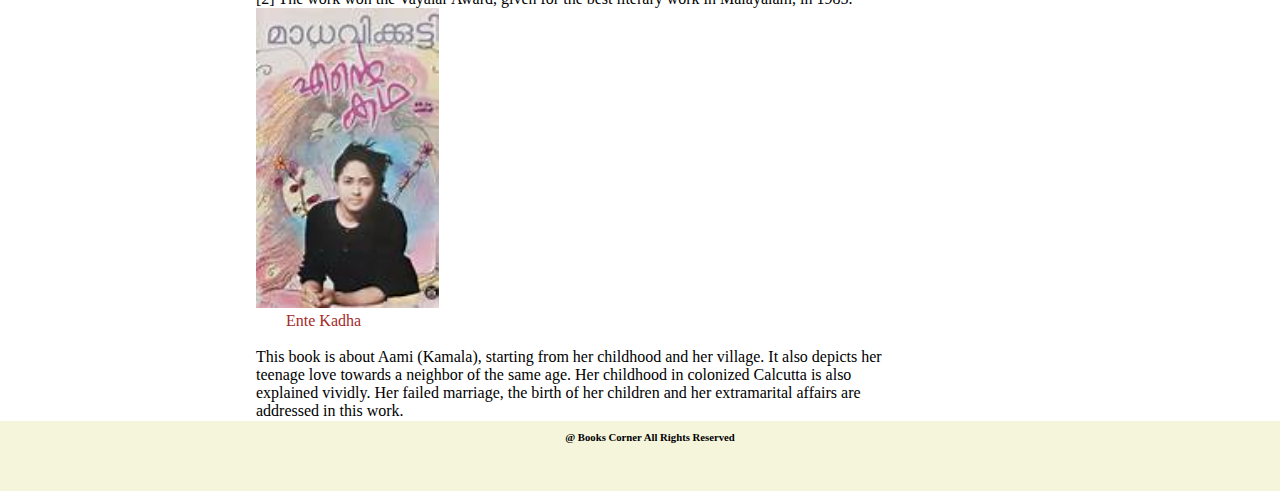
<file: pathu.html>
<!DOCTYPE html>
<html lang="en">
<head>
    <meta charset="UTF-8">
    <meta name="viewport" content="width=device-width, initial-scale=1.0">
    <title>Pathummayude Aadu</title>
    <link rel="stylesheet" href="https://cdnjs.cloudflare.com/ajax/libs/font-awesome/4.7.0/css/font-awesome.min.css">
    <link href="https://cdn.jsdelivr.net/npm/bootstrap@5.3.2/dist/css/bootstrap.min.css" rel="stylesheet" integrity="sha384-T3c6CoIi6uLrA9TneNEoa7RxnatzjcDSCmG1MXxSR1GAsXEV/Dwwykc2MPK8M2HN" crossorigin="anonymous">
    <link rel="stylesheet" href="CSS/pathu.css">
</head>
<body>
    <!-- Navbar starts here -->
  <nav class="navbar navbar-expand-lg bg-body-tertiary">
    <div class="container-fluid">
      <img src="IMAGES/logo.jpg" alt="" id="logo">
      <a class="navbar-brand" href="#"><b>BOOKS C</b>orner</a>
      <button class="navbar-toggler" type="button" data-bs-toggle="collapse" data-bs-target="#navbarSupportedContent" aria-controls="navbarSupportedContent" aria-expanded="false" aria-label="Toggle navigation">
        <span class="navbar-toggler-icon"></span>
      </button>
      <div class="collapse navbar-collapse" id="navbarSupportedContent">
        <ul class="navbar-nav ms-auto mb-2 mb-lg-0">
          <li class="nav-item">
            <a class="nav-link " aria-current="page" href="index.html">HOME</a>
          </li>
          <li class="nav-item">
            <a class="nav-link" href="login.html">LOGIN</a>
          </li>
          <li class="nav-item">
            <a class="nav-link" href="signup.html">SIGNUP</a>
          </li>  
          <li class="nav-item">
            <a class="nav-link active" href="books.html">BOOKS-COLLECTION</a>
          </li>  
        </ul>
        
      </div>
    </div>
  </nav>
  <!-- Navbar ends here -->

  <!-- section1 starts here -->
  <section id="section1">
        <h2 id="head1">PATHUMMAYUDE AADU</h2>
        <div class="side">
            <img src="IMAGES/Books/book5.jpg" alt="">
        </div>
      
        <div class="section2">
            <img src="IMAGES/authors/author5.jpeg" alt="">
               
        </div>
        <p id="para1">Basheer</p>
        <!--font awesome starts here  -->
        <span class="fa fa-star checked"></span>
        <span class="fa fa-star "></span>
        <span class="fa fa-star "></span>
        <span class="fa fa-star  "></span>
        <span class="fa fa-star  "></span>
        <!--font awesome ends here  -->         
  </section>

<!-- About starts here -->
    <div class="about">
      <h6 id="head">About</h6>
      <p id="para">Ever since Basheer first left home to participate in the salt satyagraha at Kozhikode Ever since Basheer first left home to participate in the salt satyagraha at Kozhikode, he had led a <br> wanderer's life; Ottaanthadi, muchaanvayaru. Only occasionally did he return to his home at Thalayolapparambu, with the intention of penning down his thoughts in interludes of tranquility. <br> Next to the house where he grew up, in the same compound, he had a walled-in plot with a small house. He built this retreat himself, and around the house he planted a garden. This gate <br> was always closed, and he required silence and peace of mind. He would sit and write or walk around his garden tending to his beloved plants.</p>
    </div>
<!-- About ends here -->
<div class="p-text">
  <p>You may also like</p>
</div>

    <!-- card starts here -->
    
    <div class="row row-cols-1 row-cols-md-3 g-4">
      <div class="col">
        <div class="card">
          <img src="IMAGES/Reference/ref13.jpg" class="card-img-top" alt="...">
          <div class="card-body">
            <a class="card-title">Aarachar</a>
            <br> <br>
            <p class="card-text">The story is narrated from the perspective of Chetna Grddha Mullick, daughter of hangman Phanibhushan Grddha Mullick, whose family lives near Nimtala Ghat in Chitpur, Kolkata. Chetna lives with her father, mother, brother (Ramu da), grandmother (Thakuma) father's brother (whom she calls Kaku) and his wife (Kakima).</p>
          </div>
        </div>
      </div>
      <div class="col">
        <div class="card">
          <img src="IMAGES/Reference/ref14.jpg" class="card-img-top" alt="..."  id="randamoozham">
          <div class="card-body">
            <a class="card-title">Randamoozham</a>
            <br> <br>
            <p class="card-text">Randamoozham (English: The Second Turn) is a 1984 Indian Malayalam-language mythological drama novel written by the Indian author M. T. Vasudevan Nair, widely credited as his masterpiece.[2] The work won the Vayalar Award, given for the best literary work in Malayalam, in 1985.</p>
          </div>
        </div>
      </div>
      <div class="col">
        <div class="card">
          <img src="IMAGES/Reference/ref15.jpg" class="card-img-top" alt="..." id="entekadha">
          <div class="card-body">
            <a class="card-title">Ente Kadha</a>
            <br> <br>
            <p class="card-text">This book is about Aami (Kamala), starting from her childhood and her village. It also depicts her teenage love towards a neighbor of the same age. Her childhood in colonized Calcutta is also explained vividly. Her failed marriage, the birth of her children and her extramarital affairs are addressed in this work.</p>
          </div>
        </div>
      </div>
     
    </div>

    <!-- card ends here -->
 
 
   <!-- footer starts here -->
   <footer>
    <h6> @ Books Corner All Rights Reserved</h6>
  </footer>
  <!-- footer ends here -->

   



</body>
</html>
</file>
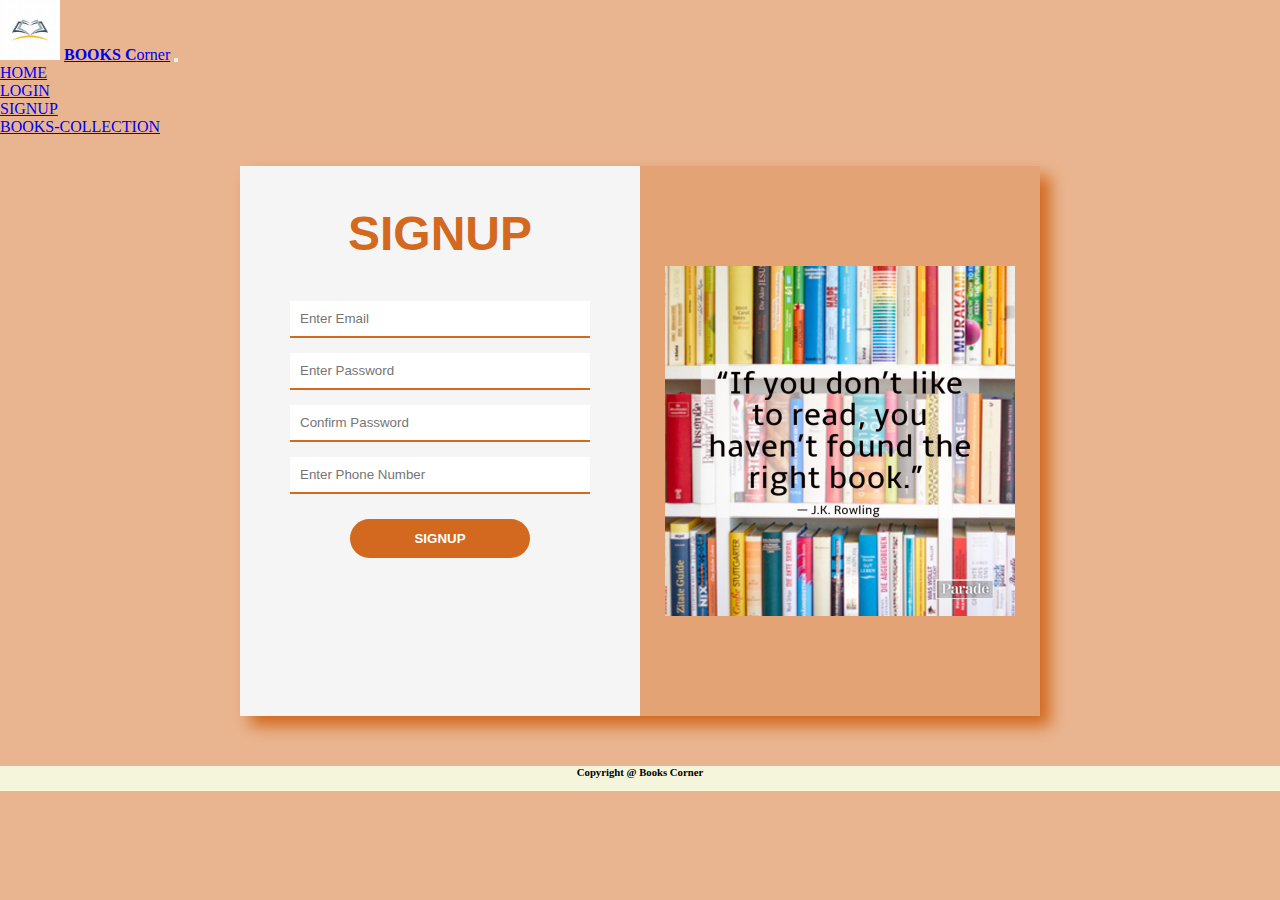
<file: signup.html>
<!DOCTYPE html>
<html lang="en">
<head>
    
    <title>SignUp</title>
    <link href="https://cdn.jsdelivr.net/npm/bootstrap@5.3.2/dist/css/bootstrap.min.css" rel="stylesheet" integrity="sha384-T3c6CoIi6uLrA9TneNEoa7RxnatzjcDSCmG1MXxSR1GAsXEV/Dwwykc2MPK8M2HN" crossorigin="anonymous">
    <link rel="stylesheet" href="CSS/signup.css">
</head>
<body>
     <!-- Navbar starts here -->
  <nav class="navbar navbar-expand-lg bg-body-tertiary">
    <div class="container-fluid">
      <img src="IMAGES/logo.jpg" alt="" id="logo">
      <a class="navbar-brand" href="#"><b>BOOKS C</b>orner</a>
      <button class="navbar-toggler" type="button" data-bs-toggle="collapse" data-bs-target="#navbarSupportedContent" aria-controls="navbarSupportedContent" aria-expanded="false" aria-label="Toggle navigation">
        <span class="navbar-toggler-icon"></span>
      </button>
      <div class="collapse navbar-collapse" id="navbarSupportedContent">
        <ul class="navbar-nav ms-auto mb-2 mb-lg-0">
          <li class="nav-item">
            <a class="nav-link " aria-current="page" href="index.html">HOME</a>
          </li>
          <li class="nav-item">
            <a class="nav-link " href="login.html">LOGIN</a>
          </li>
          <li class="nav-item">
            <a class="nav-link active" href="signup.html">SIGNUP</a>
          </li>  
          <li class="nav-item">
            <a class="nav-link" href="books.html">BOOKS-COLLECTION</a>
          </li>  
        </ul>
        
      </div>
    </div>
  </nav>
  <!-- Navbar ends here -->

<!-- form starts here -->
    <div class="container">
      <form action="success.html" class="form"  onsubmit="return validate(), validatePwd(), validateConPwd(), validatePhn(), validateTest()">
        <h2>SIGNUP</h2>
        <input type="text" class="box" placeholder="Enter Email" id="email" onblur="return validate()" >
        <span id="errEmail"></span>
        <input type="password" class="box" placeholder="Enter Password" id="pwd" onblur="return validatePwd()">
        <span id="errPwd"></span>
        <input type="password" class="box" placeholder="Confirm Password" id="conPwd" onblur="return validateConPwd()">
        <span id="errConPwd"></span>
        <input type="text" class="box" placeholder="Enter Phone Number" id="phn" onblur="return validatePhn()">
        <span id="errPhn"></span>
        <input type="submit" value="SIGNUP" id="submit">
        
      </form>

        <div class="side">
            <img src="IMAGES/signup.jpg" alt="">
        </div>
    </div>
<!-- form ends here -->

<!-- footer starts here -->
  <footer>
    <h6>Copyright @ Books Corner</h6>
  </footer>
<!-- footer ends here -->
    <script src="https://cdn.jsdelivr.net/npm/bootstrap@5.3.2/dist/js/bootstrap.bundle.min.js" integrity="sha384-C6RzsynM9kWDrMNeT87bh95OGNyZPhcTNXj1NW7RuBCsyN/o0jlpcV8Qyq46cDfL" crossorigin="anonymous"></script>
    <script src="JS/signup.js"></script>
</body>
</html>
</file>
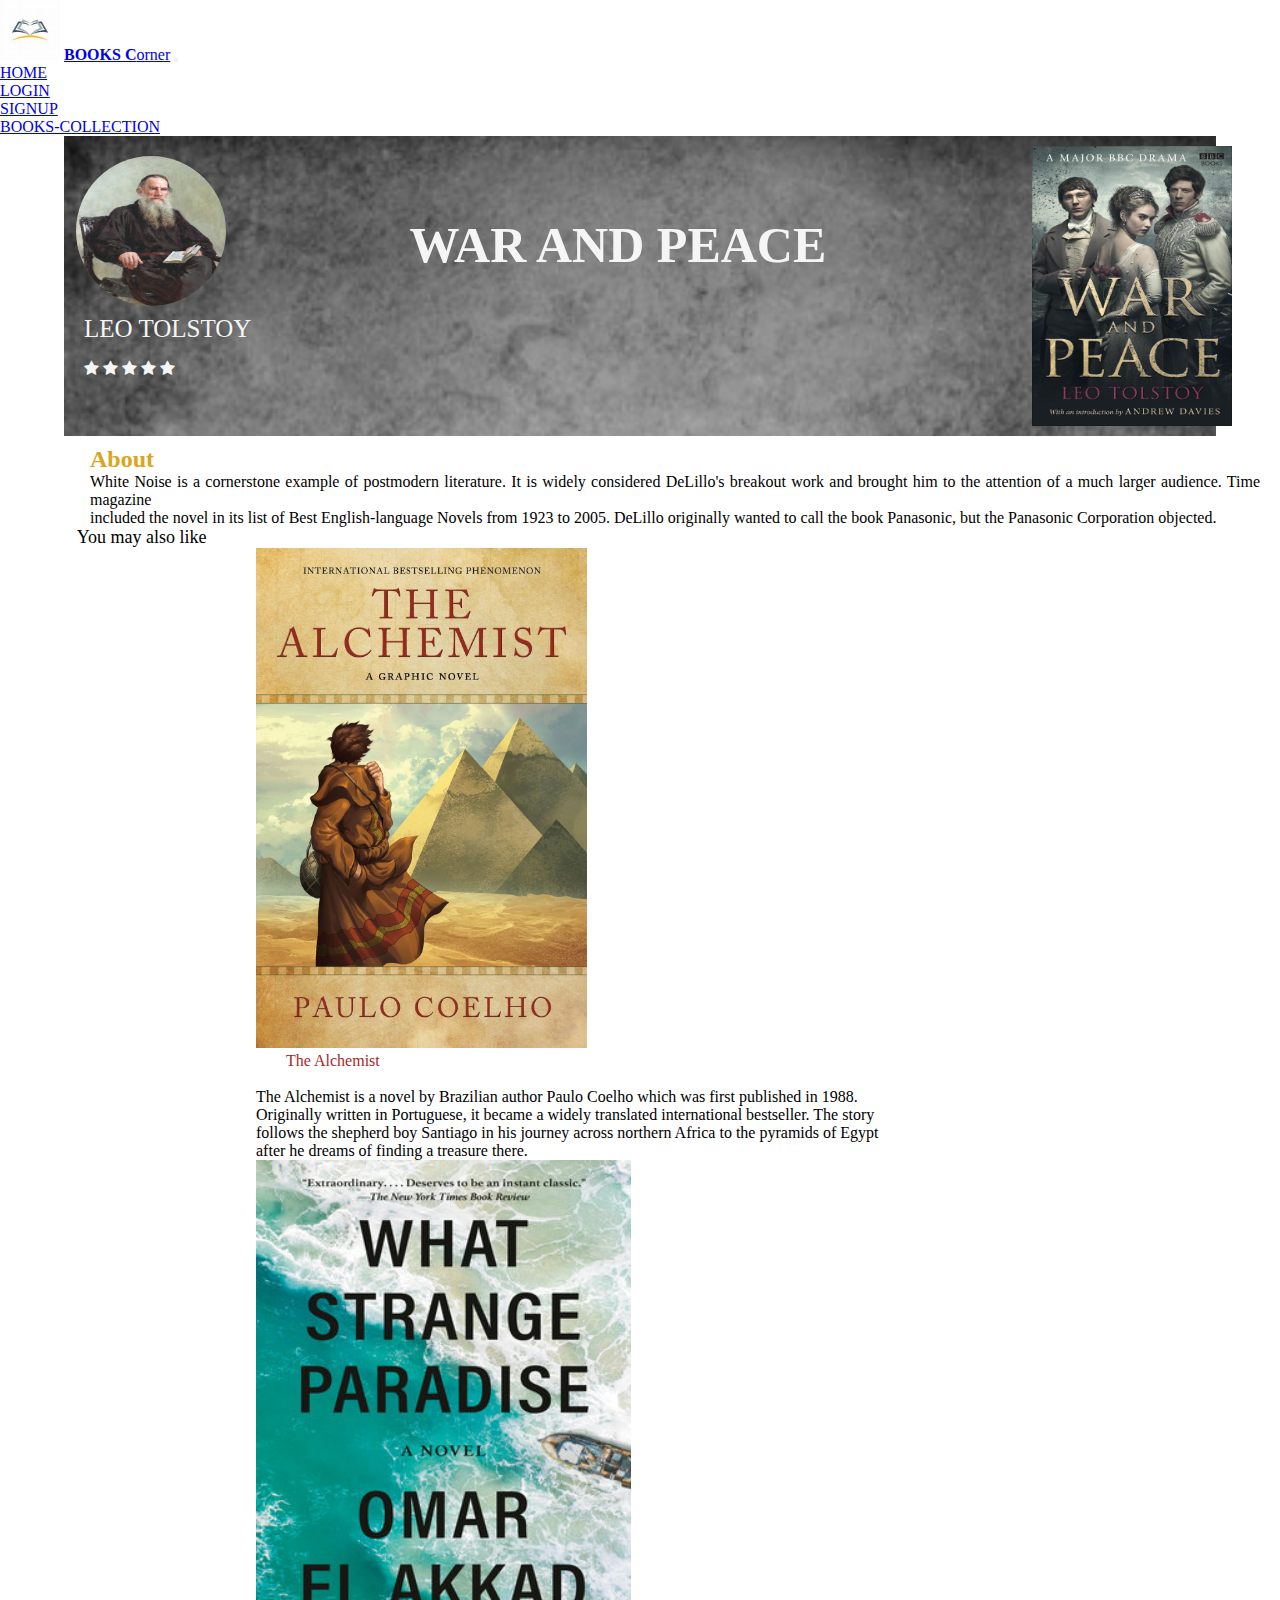
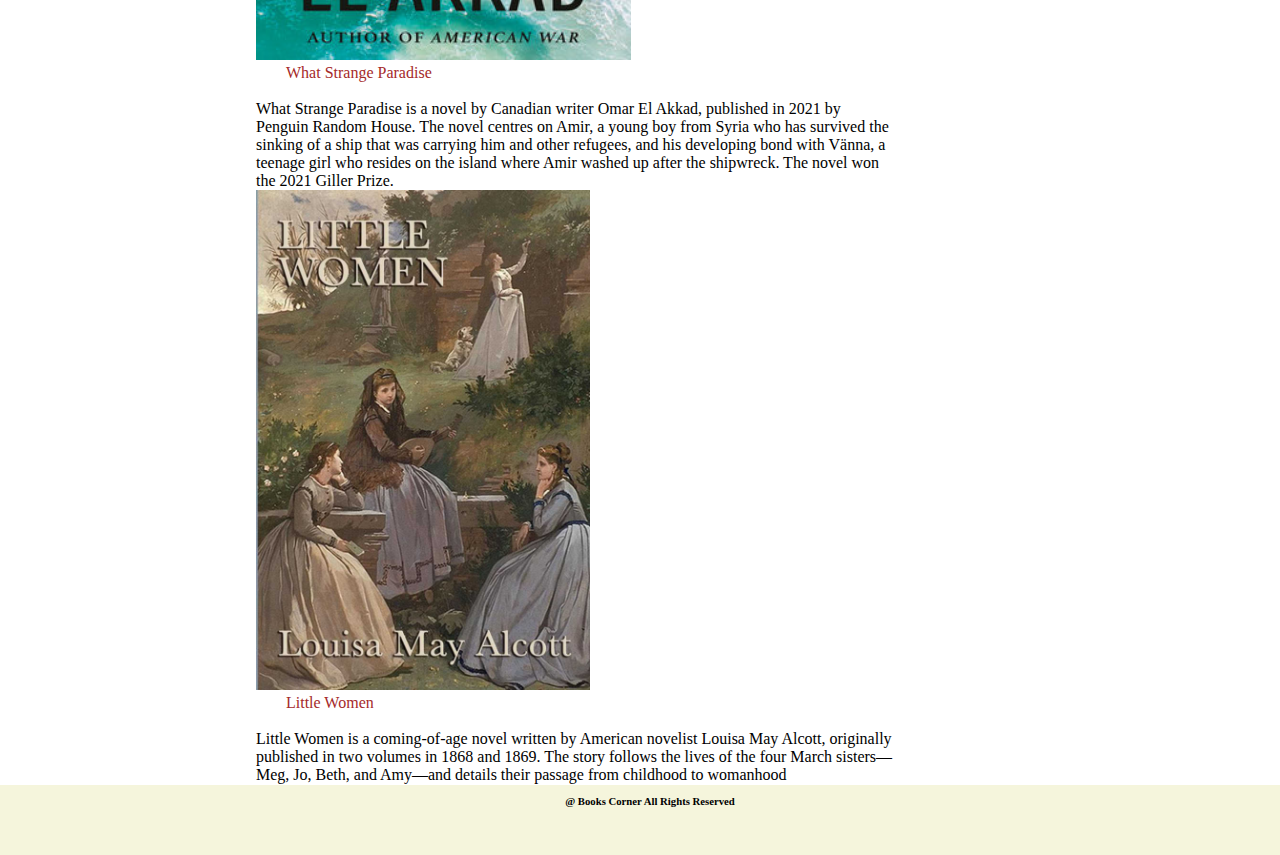
<file: warandpeace.html>
<!DOCTYPE html>
<html lang="en">
<head>
    <meta charset="UTF-8">
    <meta name="viewport" content="width=device-width, initial-scale=1.0">
    <title>War and Peace</title>
    <link rel="stylesheet" href="https://cdnjs.cloudflare.com/ajax/libs/font-awesome/4.7.0/css/font-awesome.min.css">
    <link href="https://cdn.jsdelivr.net/npm/bootstrap@5.3.2/dist/css/bootstrap.min.css" rel="stylesheet" integrity="sha384-T3c6CoIi6uLrA9TneNEoa7RxnatzjcDSCmG1MXxSR1GAsXEV/Dwwykc2MPK8M2HN" crossorigin="anonymous">
    <link rel="stylesheet" href="CSS/warandpeace.css">
</head>
<body>
    <!-- Navbar starts here -->
  <nav class="navbar navbar-expand-lg bg-body-tertiary">
    <div class="container-fluid">
      <img src="IMAGES/logo.jpg" alt="" id="logo">
      <a class="navbar-brand" href="#"><b>BOOKS C</b>orner</a>
      <button class="navbar-toggler" type="button" data-bs-toggle="collapse" data-bs-target="#navbarSupportedContent" aria-controls="navbarSupportedContent" aria-expanded="false" aria-label="Toggle navigation">
        <span class="navbar-toggler-icon"></span>
      </button>
      <div class="collapse navbar-collapse" id="navbarSupportedContent">
        <ul class="navbar-nav ms-auto mb-2 mb-lg-0">
          <li class="nav-item">
            <a class="nav-link " aria-current="page" href="index.html">HOME</a>
          </li>
          <li class="nav-item">
            <a class="nav-link" href="login.html">LOGIN</a>
          </li>
          <li class="nav-item">
            <a class="nav-link" href="signup.html">SIGNUP</a>
          </li>  
          <li class="nav-item">
            <a class="nav-link active" href="books.html">BOOKS-COLLECTION</a>
          </li>  
        </ul>
        
      </div>
    </div>
  </nav>
  <!-- Navbar ends here -->

  <!-- section1 starts here -->
  <section id="section1">
        <h2 id="head1">WAR AND PEACE</h2>
        <div class="side">
            <img src="IMAGES/Books/book1.jpg" alt="">
        </div>
      
        <div class="section2">
            <img src="IMAGES/authors/leo.webp" alt="">
               
        </div>
        <p id="para1">LEO TOLSTOY</p>
        <!--font awesome starts here  -->
        <span class="fa fa-star checked"></span>
        <span class="fa fa-star "></span>
        <span class="fa fa-star "></span>
        <span class="fa fa-star  "></span>
        <span class="fa fa-star  "></span>
        <!--font awesome ends here  -->         
  </section>

<!-- About starts here -->
    <div class="about">
      <h6 id="head">About</h6>
      <p id="para">White Noise is a cornerstone example of postmodern literature. It is widely considered DeLillo's breakout work and brought him to the attention of a much larger audience. Time magazine <br> included the novel in its list of Best English-language Novels from 1923 to 2005. DeLillo originally wanted to call the book Panasonic, but the Panasonic Corporation objected.</p>
    </div>
<!-- About ends here -->

<div class="p-text">
  <p>You may also like</p>
</div>

    <!-- card starts here -->
    
    <div class="row row-cols-1 row-cols-md-3 g-4">
      <div class="col">
        <div class="card">
          <img src="IMAGES/Reference/ref1.jpg" class="card-img-top" alt="...">
          <div class="card-body">
            <a class="card-title">The Alchemist</a>
            <br> <br>
            <p class="card-text">The Alchemist is a novel by Brazilian author Paulo Coelho which was first published in 1988. Originally written in Portuguese, it became a widely translated international bestseller. The story follows the shepherd boy Santiago in his journey across northern Africa to the pyramids of Egypt after he dreams of finding a treasure there.</p>
          </div>
        </div>
      </div>
      <div class="col">
        <div class="card">
          <img src="IMAGES/Reference/ref10.jpg" class="card-img-top" alt="..." >
          <div class="card-body">
            <a class="card-title">What Strange Paradise</a>
            <br> <br>
            <p class="card-text">What Strange Paradise is a novel by Canadian writer Omar El Akkad, published in 2021 by Penguin Random House. The novel centres on Amir, a young boy from Syria who has survived the sinking of a ship that was carrying him and other refugees, and his developing bond with Vänna, a teenage girl who resides on the island where Amir washed up after the shipwreck. The novel won the 2021 Giller Prize.</p>
          </div>
        </div>
      </div>
      <div class="col">
        <div class="card">
          <img src="IMAGES/Reference/ref11.jpg" class="card-img-top" alt="...">
          <div class="card-body">
            <a class="card-title">Little Women</a>
            <br> <br>
            <p class="card-text">Little Women is a coming-of-age novel written by American novelist Louisa May Alcott, originally published in two volumes in 1868 and 1869. The story follows the lives of the four March sisters—Meg, Jo, Beth, and Amy—and details their passage from childhood to womanhood</p>
          </div>
        </div>
      </div>
     
    </div>

    <!-- card ends here -->
 
 
   <!-- footer starts here -->
   <footer>
    <h6> @ Books Corner All Rights Reserved</h6>
  </footer>
  <!-- footer ends here -->
 
  

   



</body>
</html>
</file>
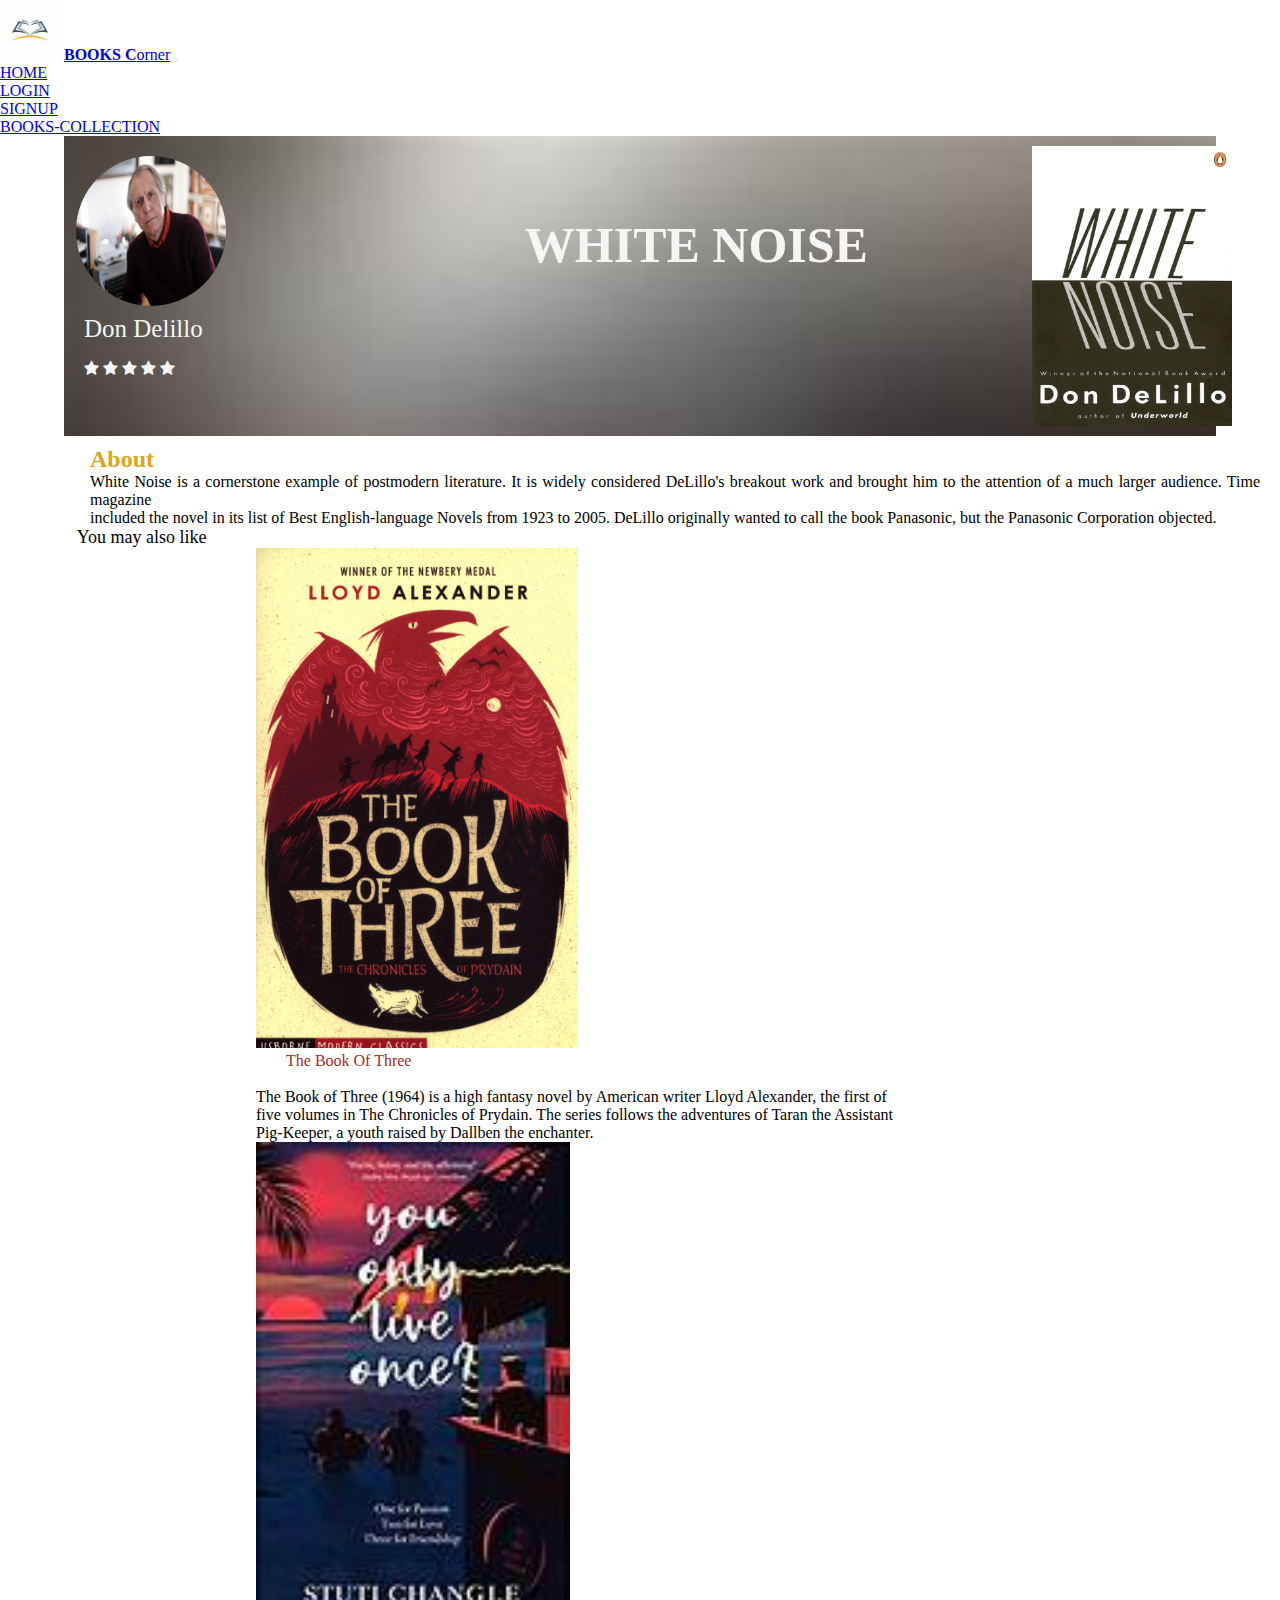
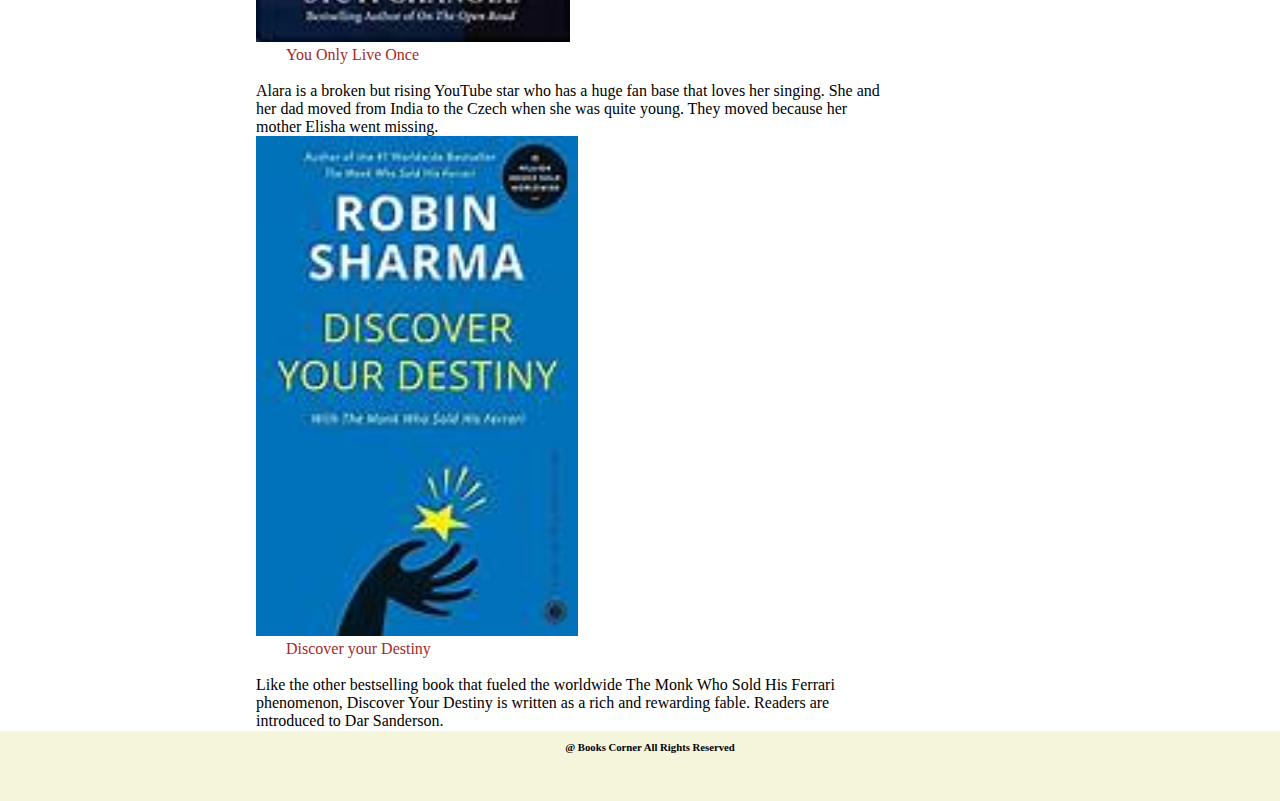
<file: whitenoise.html>
<!DOCTYPE html>
<html lang="en">
<head>
    <meta charset="UTF-8">
    <meta name="viewport" content="width=device-width, initial-scale=1.0">
    <title>White Noise</title>
    <link rel="stylesheet" href="https://cdnjs.cloudflare.com/ajax/libs/font-awesome/4.7.0/css/font-awesome.min.css">
    <link href="https://cdn.jsdelivr.net/npm/bootstrap@5.3.2/dist/css/bootstrap.min.css" rel="stylesheet" integrity="sha384-T3c6CoIi6uLrA9TneNEoa7RxnatzjcDSCmG1MXxSR1GAsXEV/Dwwykc2MPK8M2HN" crossorigin="anonymous">
    <link rel="stylesheet" href="CSS/whitenoise.css">
</head>
<body>
    <!-- Navbar starts here -->
  <nav class="navbar navbar-expand-lg bg-body-tertiary">
    <div class="container-fluid">
      <img src="IMAGES/logo.jpg" alt="" id="logo">
      <a class="navbar-brand" href="#"><b>BOOKS C</b>orner</a>
      <button class="navbar-toggler" type="button" data-bs-toggle="collapse" data-bs-target="#navbarSupportedContent" aria-controls="navbarSupportedContent" aria-expanded="false" aria-label="Toggle navigation">
        <span class="navbar-toggler-icon"></span>
      </button>
      <div class="collapse navbar-collapse" id="navbarSupportedContent">
        <ul class="navbar-nav ms-auto mb-2 mb-lg-0">
          <li class="nav-item">
            <a class="nav-link " aria-current="page" href="index.html">HOME</a>
          </li>
          <li class="nav-item">
            <a class="nav-link" href="login.html">LOGIN</a>
          </li>
          <li class="nav-item">
            <a class="nav-link" href="signup.html">SIGNUP</a>
          </li>  
          <li class="nav-item">
            <a class="nav-link active" href="books.html">BOOKS-COLLECTION</a>
          </li>  
        </ul>
        
      </div>
    </div>
  </nav>
  <!-- Navbar ends here -->

  <!-- section1 starts here -->
  <section id="section1">
        <h2 id="head1">WHITE NOISE</h2>
        <div class="side">
            <img src="IMAGES/Books/book4.jpg" alt="">
        </div>
      
        <div class="section2">
            <img src="IMAGES/authors/author4.jpg" alt="">
               
        </div>
        <p id="para1">Don Delillo</p>
        <!--font awesome starts here  -->
        <span class="fa fa-star checked"></span>
        <span class="fa fa-star "></span>
        <span class="fa fa-star "></span>
        <span class="fa fa-star  "></span>
        <span class="fa fa-star  "></span>
        <!--font awesome ends here  -->         
  </section>

<!-- About starts here -->
    <div class="about">
      <h6 id="head">About</h6>
      <p id="para">White Noise is a cornerstone example of postmodern literature. It is widely considered DeLillo's breakout work and brought him to the attention of a much larger audience. Time magazine <br> included the novel in its list of Best English-language Novels from 1923 to 2005. DeLillo originally wanted to call the book Panasonic, but the Panasonic Corporation objected.</p>
    </div>
<!-- About ends here -->
<div class="p-text">
  <p>You may also like</p>
</div>

    <!-- card starts here -->
    
    <div class="row row-cols-1 row-cols-md-3 g-4">
      <div class="col">
        <div class="card">
          <img src="IMAGES/Reference/ref12.jpg" class="card-img-top" alt="...">
          <div class="card-body">
            <a class="card-title">The Book Of Three</a>
            <br> <br>
            <p class="card-text">The Book of Three (1964) is a high fantasy novel by American writer Lloyd Alexander, the first of five volumes in The Chronicles of Prydain. The series follows the adventures of Taran the Assistant Pig-Keeper, a youth raised by Dallben the enchanter.</p>
          </div>
        </div>
      </div>
      <div class="col">
        <div class="card">
          <img src="IMAGES/Reference/ref2.jpg" class="card-img-top" alt="..." >
          <div class="card-body">
            <a class="card-title">You Only Live Once</a>
            <br> <br>
            <p class="card-text">Alara is a broken but rising YouTube star who has a huge fan base that loves her singing. She and her dad moved from India to the Czech when she was quite young. They moved because her mother Elisha went missing.</p>
          </div>
        </div>
      </div>
      <div class="col">
        <div class="card">
          <img src="IMAGES/Reference/ref3.jpg" class="card-img-top" alt="...">
          <div class="card-body">
            <a class="card-title">Discover your Destiny</a>
            <br> <br>
            <p class="card-text">Like the other bestselling book that fueled the worldwide The Monk Who Sold His Ferrari phenomenon, Discover Your Destiny is written as a rich and rewarding fable. Readers are introduced to Dar Sanderson.</p>
          </div>
        </div>
      </div>
     
    </div>

    <!-- card ends here -->
 
 
   <!-- footer starts here -->
   <footer>
    <h6> @ Books Corner All Rights Reserved</h6>
  </footer>
  <!-- footer ends here -->
 
  



</body>
</html>
</file>
<file: CSS/home.css>
*{
    padding: 0;
    margin: 0;
}

#logo{
    width: 60px;
    height: 60px;
}

.carousel-item img{
    background-size: cover;
    height: 650px;
}
</file>
<file: CSS/books.css>
*{
    padding: 0;
    margin: 0;
}

#logo{
    width: 60px;
    height: 60px;
}

body{
    background-color: rgba(128, 128, 128, 0.237);
}
footer p{
    height: 30px;
    width: 100%;
    margin-left: 45%;
    margin-top: 35px;
    
}

footer{
    background-color: beige;
}



.card{
    width: 50%;
    height: 50%;
    margin-left: 10%;
    margin-right: 10%;
    margin-top: 20px;
}

.card img{
    height: 400px;
}



.card-body{
    height: 85px;
}

.card-title{
    text-align: center;
    font-size: large;
}

.card-body a{
    text-align: center;
    margin-left: 90px;
    text-decoration: none;
    color: brown;
}

.card-body a:hover{
    color: blue;
    transition: ease-in-out;
    cursor: pointer;
}
</file>
<file: CSS/login.css>
*{
    padding: 0;
    margin: 0;
    box-sizing: border-box;
}

#logo{
    width: 60px;
    height: 60px;
}

body{
    background-color: rgba(128, 128, 128, 0.438);
}



/* footer */
footer h6{
    height: 25px;
    width: 100%;
    background-color: beige;
    text-align: center;
    margin-top: 77px;
}

/* container */
.container{
    display: flex;
    height: 500px;
    width: 800px;
    /* border: 1px solid black; */
    margin: auto;
    margin-top: 50px;
    box-shadow: 15px 15px 20px black;
}

/* Login form */
.form{
    display: flex;
    flex-direction: column;
    width: 50%;
    align-items: center;
    background-color: whitesmoke;
}

.form h2{
    font-size: 3rem;
    font-family: Impact, Haettenschweiler, 'Arial Narrow Bold', sans-serif;
    margin: 30px;
}

.box{
    padding: 12px;
    width: 65%;
    margin: 15px;
    border: 2px solid black;
    outline: none;
    border-radius: 25px;
}

#submit{
    padding: 12px 30px;
    width: 45%;
    margin-top: 20px;
    background-color: black;
    color: white;
    font-weight: bold;
    border: none;
    outline: none;
    border-radius: 20px;
}

#submit:hover{
    cursor: pointer;
    background-color: brown;
}

.form a{
    text-decoration: none;
    color: black;
    margin-top: 10px;
}

.form a:hover{
    color: brown;
}

/* Right side */
.side{
    display: flex;
    justify-content:center ;
    align-items: center;
    width: 50%;
   background-color: gray;
}

.side img{
    height: 300px;
    width:300px ;
}
</file>
<file: CSS/macbeth.css>
*{
    padding: 0;
    margin: 0;
}

#logo{
    width: 60px;
    height: 60px;
}

/* section */

#section1{
    background-image: url(../IMAGES/Bg/bg3.jpg);
    height: 300px;
    width: 90%;
    background-size: cover;
    margin-left: 5%;
    margin-right: 5%;
    color: whitesmoke;
    position: relative;
}

#head1{
    margin-left: 40%;
    margin-top: 80px;
    position: absolute;
    font-family: Papyrus;
    font-size: 50px;

}

#para1{
    /* margin-left: 46%; */
    margin-top: 5px;
    margin-left: 20px;
    position: absolute;
    font-family: 'Times New Roman', Times, serif;
    font-size: 25px;
    
    
}

.checked {
    color: whitesmoke;
    margin-top: 50px;
    margin-left: 20px;
    padding-inline: 0em;  
   
  }


.section2 img{
    height: 150px;
    width: 150px;
    margin-top: 20px;
    margin-left:1% ;
    border-radius: 100px;
}

.side img{
    height: 280px;
    width: 200px;
    margin-left: 84%;
    margin-top: 10px;
    margin-bottom: 10px;
    position: absolute;
}

/* About */

.about h6{
    margin-left: 90px;
    margin-top: 10px;
    font-family: 'Times New Roman', Times, serif;
    font-weight: bolder;
    font-size: x-large;
    color: goldenrod;
}

.about #para{
    margin-left: 90px;
    text-align: justify;
    margin-right: 20px;

}

/* card */

.p-text{
    margin-left: 6%;
    font-family: 'Times New Roman', Times, serif;
    font-size: large;
    
}

.card{
    width: 50%;
    height: 30%;
    margin-left: 20%;
}

.card img{
    height: 500px;
}



.card-text p{
    text-align: justify;
}

.card a{
   margin-left: 30px;
    text-decoration: none;
    color: brown;
}

.card a:hover{
    color: blue;
    cursor: pointer;
}

footer{
    height: 50px;
    width: 100%;
    background-color: beige;
    margin-top: 1px;
    padding: 10px;
}

footer h6{
    text-align: center;
}
</file>
<file: CSS/oldman.css>
*{
    padding: 0;
    margin: 0;
}

#logo{
    width: 60px;
    height: 60px;
}

/* section */

#section1{
    background-image: url(../IMAGES/Bg/bg2.jpg);
    height: 300px;
    width: 90%;
    background-size: cover;
    margin-left: 5%;
    margin-right: 5%;
    color: whitesmoke;
    position: relative;
}

#head1{
    margin-left: 13%;
    margin-top: 80px;
    position: absolute;
    font-family: Papyrus;
    font-size: 50px;

}

#para1{
    /* margin-left: 46%; */
    margin-top: 5px;
    margin-left: 20px;
    position: absolute;
    font-family: 'Times New Roman', Times, serif;
    font-size: 25px;
    
    
}

.checked {
    color: whitesmoke;
    margin-top: 50px;
    margin-left: 20px;
    padding-inline: 0em;  
   
  }


.section2 img{
    height: 150px;
    width: 150px;
    margin-top: 20px;
    margin-left:1% ;
    border-radius: 100px;
}

.side img{
    height: 280px;
    width: 200px;
    margin-left: 84%;
    margin-top: 10px;
    margin-bottom: 10px;
    position: absolute;
}

/* About */

.about h6{
    margin-left: 90px;
    margin-top: 10px;
    font-family: 'Times New Roman', Times, serif;
    font-weight: bolder;
    font-size: x-large;
    color: goldenrod;
}

.about #para{
    margin-left: 90px;
    text-align: justify;
    margin-right: 20px;

}

/* card */

.p-text{
    margin-left: 6%;
    font-family: 'Times New Roman', Times, serif;
    font-size: large;
    
}

.card{
    width: 50%;
    height: 30%;
    margin-left: 20%;
}

.card img{
    height: 300px;
}

#sherlock{
    height: 300px;
}

#half{
    height: 300px;
}


.card-text p{
    text-align: justify;
}

.card a{
   margin-left: 30px;
    text-decoration: none;
    color: brown;
}

.card a:hover{
    color: blue;
    cursor: pointer;
}

footer{
    height: 50px;
    width: 100%;
    background-color: beige;
    margin-top: 20px;
    padding: 10px;
}

footer h6{
    text-align: center;
}
</file>
<file: CSS/pathu.css>
*{
    padding: 0;
    margin: 0;
}

#logo{
    width: 60px;
    height: 60px;
}

/* section */

#section1{
    background-image: url(../IMAGES/Bg/bg6.jpg);
    height: 300px;
    width: 90%;
    background-size: cover;
    margin-left: 5%;
    margin-right: 5%;
    color: whitesmoke;
    position: relative;
}

#head1{
    margin-left: 20%;
    margin-top: 80px;
    position: absolute;
    font-family: Papyrus;
    font-size: 50px;

}

#para1{
    /* margin-left: 46%; */
    margin-top: 5px;
    margin-left: 20px;
    position: absolute;
    font-family: 'Times New Roman', Times, serif;
    font-size: 25px;
    
    
}

.checked {
    color: whitesmoke;
    margin-top: 50px;
    margin-left: 20px;
    padding-inline: 0em;  
   
  }


.section2 img{
    height: 150px;
    width: 150px;
    margin-top: 20px;
    margin-left:1% ;
    border-radius: 100px;
}

.side img{
    height: 280px;
    width: 200px;
    margin-left: 84%;
    margin-top: 10px;
    margin-bottom: 10px;
    position: absolute;
}

/* About */

.about h6{
    margin-left: 90px;
    margin-top: 10px;
    font-family: 'Times New Roman', Times, serif;
    font-weight: bolder;
    font-size: x-large;
    color: goldenrod;
}

.about #para{
    margin-left: 90px;
    text-align: justify;
    margin-right: 20px;

}

/* card */

.p-text{
    margin-left: 6%;
    font-family: 'Times New Roman', Times, serif;
    font-size: large;
    
}

.card{
    width: 50%;
    height: 30%;
    margin-left: 20%;
    border: none;
    
}

.card img{
    height: 500px;
    
}



.card-text p{
    text-align: justify;
}

.card a{
   margin-left: 30px;
    text-decoration: none;
    color: brown;
}

.card a:hover{
    color: blue;
    cursor: pointer;
}

#randamoozham{
    height: 300px;
}

#entekadha{
    height: 300px;

}

footer{
    height: 50px;
    width: 100%;
    background-color: beige;
    margin-top: 1px;
    padding: 10px;
}

footer h6{
    text-align: center;
}
</file>
<file: CSS/signup.css>
*{
    padding: 0;
    margin: 0;
    box-sizing: border-box;
}

#logo{
    width: 60px;
    height: 60px;
}

body{
    background-color: rgba(210, 105, 30, 0.493);
}

/* footer */
footer h6{
    height: 25px;
    width: 100%;
    background-color: beige;
    text-align: center;
    margin-top: 50px;
}

/* container */
.container{
    display: flex;
    height: 550px;
    width: 800px;
    /* border: 1px solid black; */
    margin: auto;
    margin-top: 30px;
    box-shadow: 10px 10px 15px chocolate;
}

/* Login form */
.form{
    display: flex;
    flex-direction: column;
    width: 50%;
    height:100%;
    align-items: center;
    background-color: whitesmoke;
}

.form h2{
    font-size: 3rem;
    font-family: Impact, Haettenschweiler, 'Arial Narrow Bold', sans-serif;
    margin: 40px;
    color:  chocolate;

}  


 form .box{
    padding: 10px;
    width: 75%;
    margin: 15px;
    border:none;
    outline: none;
    border-bottom: 2px solid chocolate;
    margin-top: 0%;

 }



#submit{
    padding: 12px 30px;
    width: 45%;
    margin-top: 10px;
    background-color: chocolate;
    color: white;
    font-weight: bold;
    border: none;
    outline: none;
    border-radius: 20px;
}

#submit:hover{
    cursor: pointer;
    background-color: brown;
}

.form a{
    text-decoration: none;
    color:chocolate ;
    margin-top: 5px;
}

.form a:hover{
    color: brown;
}

/* Right side */
.side{
    display: flex;
    justify-content:center ;
    align-items: center;
    width: 50%;
   background-color: rgba(210, 105, 30, 0.244);
}

.side img{
    height: 350px;
    width:350px ;
}
</file>
<file: CSS/warandpeace.css>
*{
    padding: 0;
    margin: 0;
}

#logo{
    width: 60px;
    height: 60px;
}

/* section */

#section1{
    background-image: url(../IMAGES/Bg/bg1.jpg);
    height: 300px;
    width: 90%;
    background-size: cover;
    margin-left: 5%;
    margin-right: 5%;
    color: whitesmoke;
    position: relative;
}

#head1{
    margin-left: 30%;
    margin-top: 80px;
    position: absolute;
    font-family: Papyrus;
    font-size: 50px;

}

#para1{
    /* margin-left: 46%; */
    margin-top: 5px;
    margin-left: 20px;
    position: absolute;
    font-family: 'Times New Roman', Times, serif;
    font-size: 25px;
    
    
}

.checked {
    color: whitesmoke;
    margin-top: 50px;
    margin-left: 20px;
    padding-inline: 0em;  
   
  }


.section2 img{
    height: 150px;
    width: 150px;
    margin-top: 20px;
    margin-left:1% ;
    border-radius: 100px;
}

.side img{
    height: 280px;
    width: 200px;
    margin-left: 84%;
    margin-top: 10px;
    margin-bottom: 10px;
    position: absolute;
}

/* About */

.about h6{
    margin-left: 90px;
    margin-top: 10px;
    font-family: 'Times New Roman', Times, serif;
    font-weight: bolder;
    font-size: x-large;
    color: goldenrod;
}

.about #para{
    margin-left: 90px;
    text-align: justify;
    margin-right: 20px;

}

/* card */

.p-text{
    margin-left: 6%;
    font-family: 'Times New Roman', Times, serif;
    font-size: large;
    
}

.card{
    width: 50%;
    height: 30%;
    margin-left: 20%;
}

.card img{
    height: 500px;
}



.card-text p{
    text-align: justify;
}

.card a{
   margin-left: 30px;
    text-decoration: none;
    color: brown;
}

.card a:hover{
    color: blue;
    cursor: pointer;
}

footer{
    height: 50px;
    width: 100%;
    background-color: beige;
    margin-top: 1px;
    padding: 10px;
}

footer h6{
    text-align: center;
}
</file>
<file: CSS/whitenoise.css>
*{
    padding: 0;
    margin: 0;
}

#logo{
    width: 60px;
    height: 60px;
}

/* section */

#section1{
    background-image: url(../IMAGES/Bg/bg4.jpg);
    height: 300px;
    width: 90%;
    background-size: cover;
    margin-left: 5%;
    margin-right: 5%;
    color: whitesmoke;
    position: relative;
}

#head1{
    margin-left: 40%;
    margin-top: 80px;
    position: absolute;
    font-family: Papyrus;
    font-size: 50px;

}

#para1{
    /* margin-left: 46%; */
    margin-top: 5px;
    margin-left: 20px;
    position: absolute;
    font-family: 'Times New Roman', Times, serif;
    font-size: 25px;
    
    
}

.checked {
    color: whitesmoke;
    margin-top: 50px;
    margin-left: 20px;
    padding-inline: 0em;  
   
  }


.section2 img{
    height: 150px;
    width: 150px;
    margin-top: 20px;
    margin-left:1% ;
    border-radius: 100px;
}

.side img{
    height: 280px;
    width: 200px;
    margin-left: 84%;
    margin-top: 10px;
    margin-bottom: 10px;
    position: absolute;
}

/* About */

.about h6{
    margin-left: 90px;
    margin-top: 10px;
    font-family: 'Times New Roman', Times, serif;
    font-weight: bolder;
    font-size: x-large;
    color: goldenrod;
}

.about #para{
    margin-left: 90px;
    text-align: justify;
    margin-right: 20px;

}

/* card */

.p-text{
    margin-left: 6%;
    font-family: 'Times New Roman', Times, serif;
    font-size: large;
    
}

.card{
    width: 50%;
    height: 30%;
    margin-left: 20%;
    border: none;
    
}

.card img{
    height: 500px;
    
}



.card-text p{
    text-align: justify;
}

.card a{
   margin-left: 30px;
    text-decoration: none;
    color: brown;
}

.card a:hover{
    color: blue;
    cursor: pointer;
}

footer{
    height: 50px;
    width: 100%;
    background-color: beige;
    margin-top: 1px;
    padding: 10px;
}

footer h6{
    text-align: center;
}
</file>
